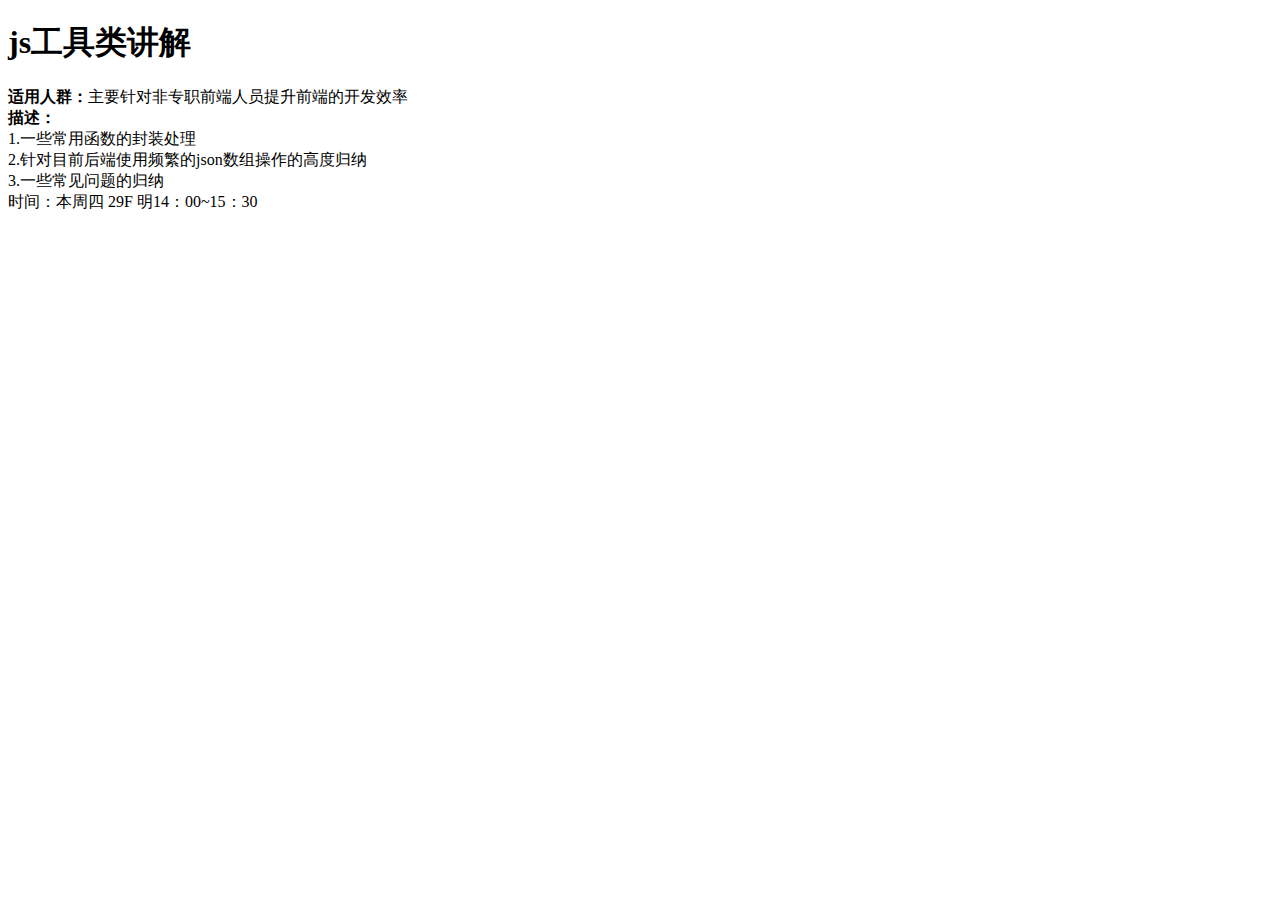
<file: index.html>
﻿<!DOCTYPE html>
<html xmlns="http://www.w3.org/1999/xhtml">

<head>
    <meta http-equiv="Content-Type" content="text/html; charset=utf-8" />
    <title>JSFunction Demo</title>
    <script src="./script/jquery.min.js"></script>
    <script src="./jsfunction.min.js"></script>
</head>

<body>
    <h1>js工具类讲解 </h1>
    <div>
        <b>适用人群：</b>主要针对非专职前端人员提升前端的开发效率</div>
    <div>
        <b>描述：</b>
        <br>1.一些常用函数的封装处理
        <br> 2.针对目前后端使用频繁的json数组操作的高度归纳
        <br> 3.一些常见问题的归纳
        <br> 时间：本周四 29F 明14：00~15：30</div>

    <script>
        var numbers = [1, 2, 3, 4, 5, 6, 7, 8, 9, 10];
        var people = ["wangbo", "rebert", "Johnson"];
        var json = {
            "code": 0,
            "data": [{
                "id": 1,
                "name": "wangbo",
                "age": 38,
                "time": 1510320600000
            }, {
                "id": 2,
                "name": "rebert",
                "age": 35,
                "time": 1510320600000
            }, {
                "id": 3,
                "name": "Johnson",
                "age": 40,
                "time": 1510320600000
            }]
        }
        var data = json.data;
    </script>
</body>

</html>
</file>
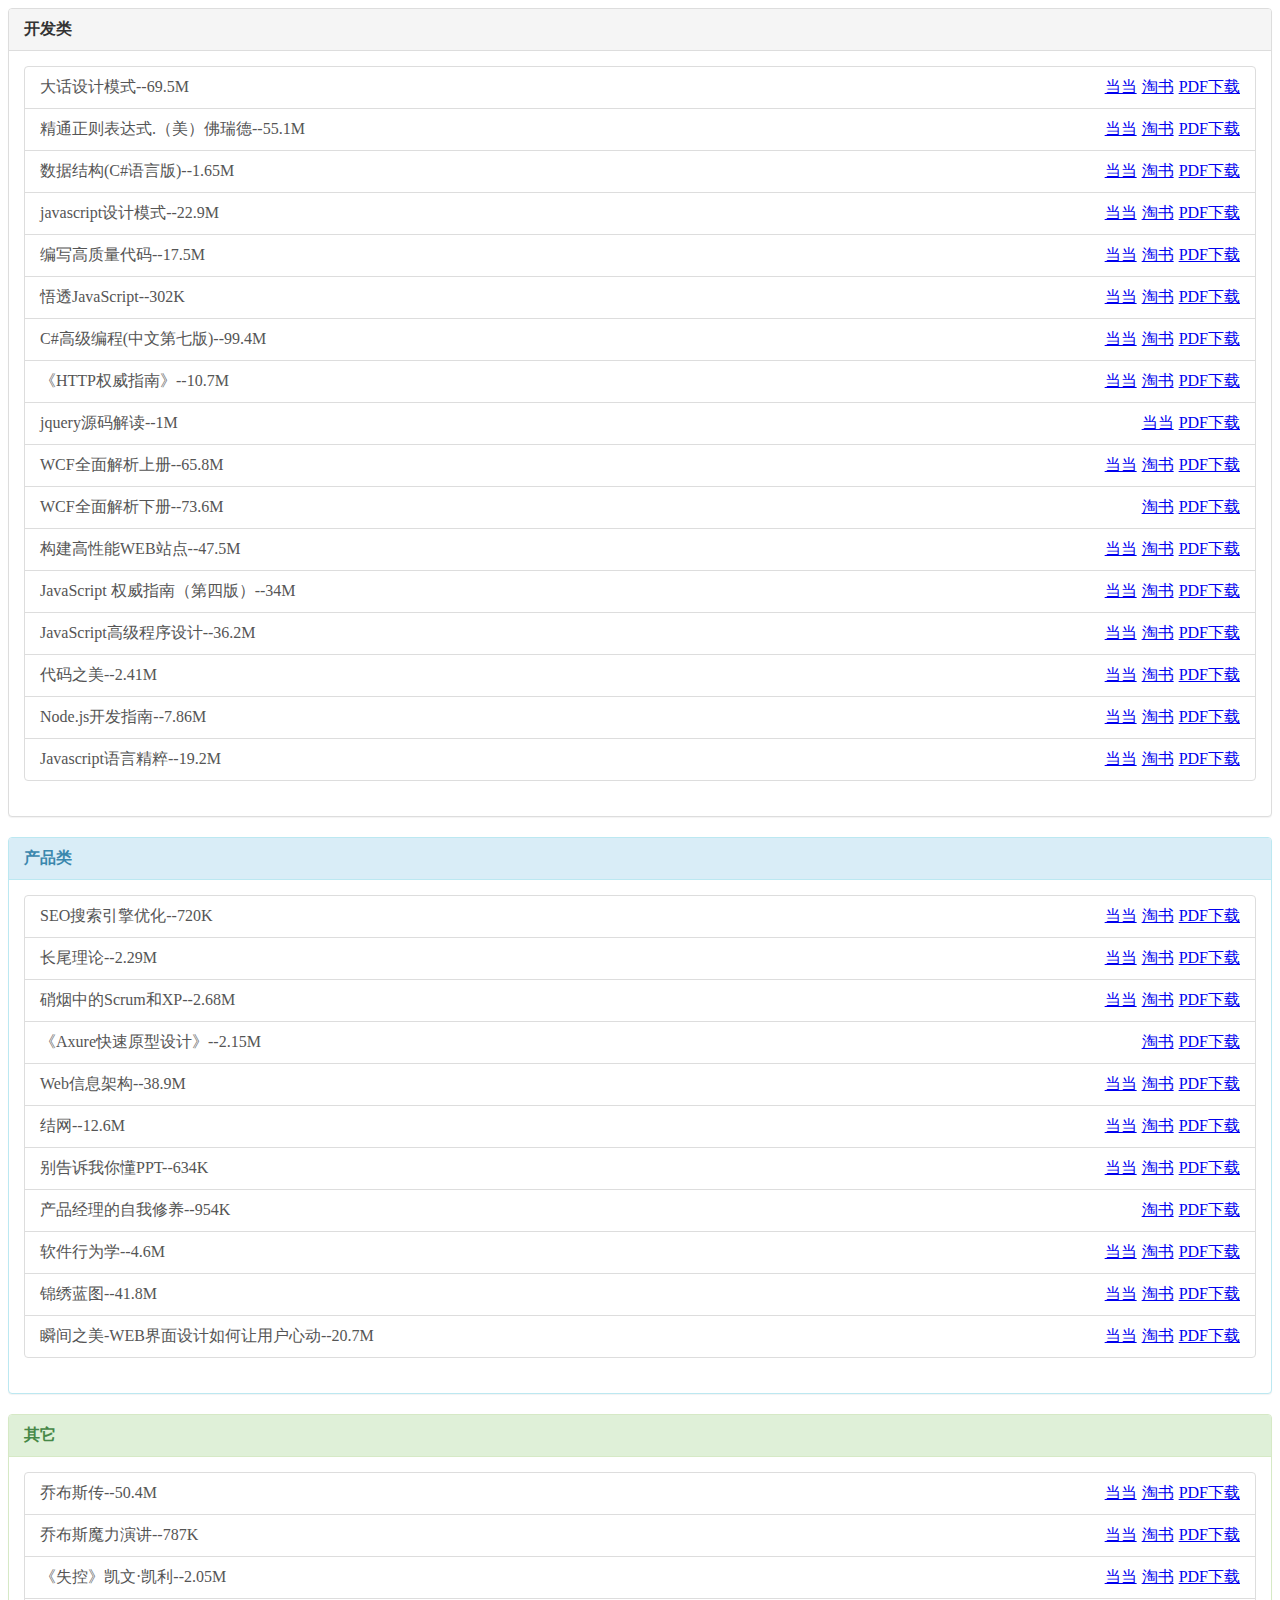
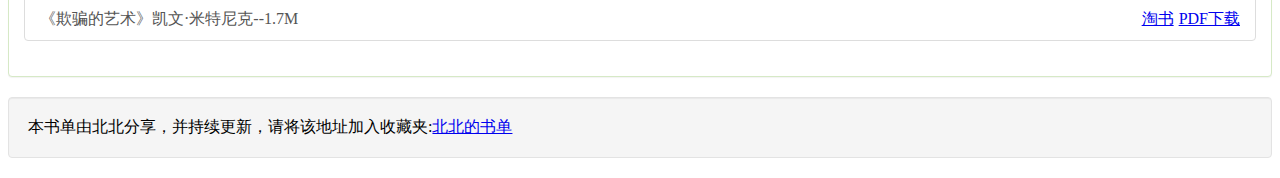
<file: booklist.html>
﻿<!DOCTYPE html PUBLIC "-//W3C//DTD XHTML 1.0 Transitional//EN" "http://www.w3.org/TR/xhtml1/DTD/xhtml1-transitional.dtd">
<html xmlns="http://www.w3.org/1999/xhtml">
<head>
    <meta http-equiv="Content-Type" content="text/html; charset=utf-8" />
    <title>书单</title>
    <style>
       .list-group{padding-left:0;margin-bottom:20px;}.list-group-item{position:relative;display:block;padding:10px 15px;margin-bottom:-1px;background-color:#ffffff;border:1px solid #dddddd;}.list-group-item:first-child{border-top-right-radius:4px;border-top-left-radius:4px;}.list-group-item:last-child{margin-bottom:0;border-bottom-right-radius:4px;border-bottom-left-radius:4px;}.list-group-item > .badge{float:right;}.list-group-item > .badge + .badge{margin-right:5px;}span.list-group-item,a.list-group-item{color:#555555;}span.list-group-item .list-group-item-heading,a.list-group-item .list-group-item-heading{color:#333333;}span.list-group-item:hover,span.list-group-item:focus,a.list-group-item:hover,a.list-group-item:focus{text-decoration:none;background-color:#f5f5f5;}.list-group-item.active,.list-group-item.active:hover,.list-group-item.active:focus{z-index:2;color:#ffffff;background-color:#428bca;border-color:#428bca;}.list-group-item.active .list-group-item-heading,.list-group-item.active:hover .list-group-item-heading,.list-group-item.active:focus .list-group-item-heading{color:inherit;}.list-group-item.active .list-group-item-text,.list-group-item.active:hover .list-group-item-text,.list-group-item.active:focus .list-group-item-text{color:#e1edf7;}.list-group-item-heading{margin-top:0;margin-bottom:5px;}.list-group-item-text{margin-bottom:0;line-height:1.3;}.panel{margin-bottom:20px;background-color:#ffffff;border:1px solid transparent;border-radius:4px;-webkit-box-shadow:0 1px 1px rgba(0,0,0,0.05);box-shadow:0 1px 1px rgba(0,0,0,0.05);}.panel-body{padding:15px;}.panel-body:before,.panel-body:after{display:table;content:" ";}.panel-body:after{clear:both;}.panel-body:before,.panel-body:after{display:table;content:" ";}.panel-body:after{clear:both;}.panel > .list-group{margin-bottom:0;}.panel > .list-group .list-group-item{border-width:1px 0;}.panel > .list-group .list-group-item:first-child{border-top-right-radius:0;border-top-left-radius:0;}.panel > .list-group .list-group-item:last-child{border-bottom:0;}.panel-heading + .list-group .list-group-item:first-child{border-top-width:0;}.panel > .table{margin-bottom:0;}.panel > .panel-body + .table{border-top:1px solid #dddddd;}.panel-heading{padding:10px 15px;border-bottom:1px solid transparent;border-top-right-radius:3px;border-top-left-radius:3px;}.panel-title{margin-top:0;margin-bottom:0;font-size:16px;}.panel-title > a{color:inherit;}.panel-footer{padding:10px 15px;background-color:#f5f5f5;border-top:1px solid #dddddd;border-bottom-right-radius:3px;border-bottom-left-radius:3px;}.panel-group .panel{margin-bottom:0;overflow:hidden;border-radius:4px;}.panel-group .panel + .panel{margin-top:5px;}.panel-group .panel-heading{border-bottom:0;}.panel-group .panel-heading + .panel-collapse .panel-body{border-top:1px solid #dddddd;}.panel-group .panel-footer{border-top:0;}.panel-group .panel-footer + .panel-collapse .panel-body{border-bottom:1px solid #dddddd;}.panel-default{border-color:#dddddd;}.panel-default > .panel-heading{color:#333333;background-color:#f5f5f5;border-color:#dddddd;}.panel-default > .panel-heading + .panel-collapse .panel-body{border-top-color:#dddddd;}.panel-default > .panel-footer + .panel-collapse .panel-body{border-bottom-color:#dddddd;}.panel-primary{border-color:#428bca;}.panel-primary > .panel-heading{color:#ffffff;background-color:#428bca;border-color:#428bca;}.panel-primary > .panel-heading + .panel-collapse .panel-body{border-top-color:#428bca;}.panel-primary > .panel-footer + .panel-collapse .panel-body{border-bottom-color:#428bca;}.panel-success{border-color:#d6e9c6;}.panel-success > .panel-heading{color:#468847;background-color:#dff0d8;border-color:#d6e9c6;}.panel-success > .panel-heading + .panel-collapse .panel-body{border-top-color:#d6e9c6;}.panel-success > .panel-footer + .panel-collapse .panel-body{border-bottom-color:#d6e9c6;}.panel-warning{border-color:#fbeed5;}.panel-warning > .panel-heading{color:#c09853;background-color:#fcf8e3;border-color:#fbeed5;}.panel-warning > .panel-heading + .panel-collapse .panel-body{border-top-color:#fbeed5;}.panel-warning > .panel-footer + .panel-collapse .panel-body{border-bottom-color:#fbeed5;}.panel-danger{border-color:#eed3d7;}.panel-danger > .panel-heading{color:#b94a48;background-color:#f2dede;border-color:#eed3d7;}.panel-danger > .panel-heading + .panel-collapse .panel-body{border-top-color:#eed3d7;}.panel-danger > .panel-footer + .panel-collapse .panel-body{border-bottom-color:#eed3d7;}.panel-info{border-color:#bce8f1;}.panel-info > .panel-heading{color:#3a87ad;background-color:#d9edf7;border-color:#bce8f1;}.panel-info > .panel-heading + .panel-collapse .panel-body{border-top-color:#bce8f1;}.panel-info > .panel-footer + .panel-collapse .panel-body{border-bottom-color:#bce8f1;}.well{min-height:20px;padding:19px;margin-bottom:20px;background-color:#f5f5f5;border:1px solid #e3e3e3;border-radius:4px;-webkit-box-shadow:inset 0 1px 1px rgba(0,0,0,0.05);box-shadow:inset 0 1px 1px rgba(0,0,0,0.05);}.well blockquote{border-color:#ddd;border-color:rgba(0,0,0,0.15);}.well-lg{padding:24px;border-radius:6px;}.well-sm{padding:9px;border-radius:3px;}
    </style>
</head>
<body>

    <div class="panel panel-default">
        <div class="panel-heading">
            <h3 class="panel-title">开发类</h3>
        </div>
        <div class="panel-body">
            <div class="list-group">
                <span class="list-group-item">大话设计模式--69.5M<a target="_blank" href="http://url.cn/QGbGSF" class="badge">PDF下载</a>
                    <a target="_blank" href="http://redirect.simba.taobao.com/rd?w=unionnojs&f=http%3A%2F%2Fre.taobao.com%2Feauction%3Fe%3DcuAci4M9O1TebLdhAWchHEthiXtNyeGHTbuPAry6zvGLltG5xFicOSZqewpHPyZzXpD6oHKRV%252BUwcITWS6EeDL9fIhpaeuE9dINHOTgMcciB3ujUJI0OeA%253D%253D%26ptype%3D100010&k=e2e107a2b72ca1b1&c=un&b=alimm_0&p=mm_41996866_5614231_21090259" class="badge">淘书</a>
                    <a target="_blank" class="badge" href="http://union.dangdang.com/transfer.php?sys_id=1&ad_type=10&from=P-321712&backurl=http%3A%2F%2Fproduct.dangdang.com%2Fproduct.aspx%3Fproduct_id%3D20079096">当当</a>
                </span>
                <span class="list-group-item">精通正则表达式.（美）佛瑞德--55.1M<a target="_blank" href="http://url.cn/QTjDCb" class="badge">PDF下载</a>
                    <a target="_blank" href="http://redirect.simba.taobao.com/rd?w=unionnojs&f=http%3A%2F%2Fre.taobao.com%2Feauction%3Fe%3DtL71P8vaazPebLdhAWchHMqgan5kpIMK8Ev3mcYS1DWLltG5xFicOSZqewpHPyZzXpD6oHKRV%252BUwcITWS6EeDL9fIhpaeuE9dINHOTgMcciB3ujUJI0OeA%253D%253D%26ptype%3D100010&k=e2e107a2b72ca1b1&c=un&b=alimm_0&p=mm_41996866_5614231_21090259" class="badge">淘书</a>
                    <a target="_blank" class="badge" href="http://union.dangdang.com/transfer.php?sys_id=1&ad_type=10&from=P-321712&backurl=http%3A%2F%2Fproduct.dangdang.com%2Fproduct.aspx%3Fproduct_id%3D22851836">当当</a>
                </span>
                <span class="list-group-item">数据结构(C#语言版)--1.65M<a target="_blank" href="http://url.cn/OCem8M" class="badge">PDF下载</a>
                    <a target="_blank" href="http://redirect.simba.taobao.com/rd?w=unionnojs&f=http%3A%2F%2Fre.taobao.com%2Feauction%3Fe%3DpIeIwORK55IjmraEDZVrLkMnmurRLPB0WIYUy9WxI16LltG5xFicOSZqewpHPyZzXpD6oHKRV%252BUwcITWS6EeDL9fIhpaeuE9dINHOTgMcciB3ujUJI0OeA%253D%253D%26ptype%3D100010&k=e2e107a2b72ca1b1&c=un&b=alimm_0&p=mm_41996866_5614231_21090259" class="badge">淘书</a>
                    <a target="_blank" class="badge" href="http://union.dangdang.com/transfer.php?sys_id=1&ad_type=10&from=P-321712&backurl=http%3A%2F%2Fproduct.dangdang.com%2Fproduct.aspx%3Fproduct_id%3D22853342">当当</a>
                </span>
                <span class="list-group-item">javascript设计模式--22.9M<a target="_blank" href="http://url.cn/NA0koc" class="badge">PDF下载</a>
                    <a target="_blank" href="http://redirect.simba.taobao.com/rd?w=unionnojs&f=http%3A%2F%2Fre.taobao.com%2Feauction%3Fe%3DvvBjTUoVRT%252FebLdhAWchHIJwJ7yJOMCaPKJZXwqcKKCLltG5xFicOSZqewpHPyZzXpD6oHKRV%252BUwcITWS6EeDL9fIhpaeuE9dINHOTgMcciB3ujUJI0OeA%253D%253D%26ptype%3D100010&k=e2e107a2b72ca1b1&c=un&b=alimm_0&p=mm_41996866_5614231_21090259" class="badge">淘书</a>
                    <a target="_blank" class="badge" href="http://union.dangdang.com/transfer.php?sys_id=1&ad_type=10&from=P-321712&backurl=http%3A%2F%2Fproduct.dangdang.com%2Fproduct.aspx%3Fproduct_id%3D1112790306">当当</a>
                </span>
                <span class="list-group-item">编写高质量代码--17.5M<a target="_blank" href="http://url.cn/MljVL3" class="badge">PDF下载</a>
                    <a target="_blank" href="http://redirect.simba.taobao.com/rd?w=unionnojs&f=http%3A%2F%2Fre.taobao.com%2Feauction%3Fe%3DmfRP5hrB9PnghojqVNxKsarO%252FuqEoPVtzXofVasUP7mLltG5xFicOSZqewpHPyZzXpD6oHKRV%252BUwcITWS6EeDL9fIhpaeuE9dINHOTgMcciB3ujUJI0OeA%253D%253D%26ptype%3D100010&k=e2e107a2b72ca1b1&c=un&b=alimm_0&p=mm_41996866_5614231_21090259" class="badge">淘书</a>
                    <a target="_blank" class="badge" href="http://union.dangdang.com/transfer.php?sys_id=1&ad_type=10&from=P-321712&backurl=http%3A%2F%2Fproduct.dangdang.com%2Fproduct.aspx%3Fproduct_id%3D20872391">当当</a>
                </span>
                <span class="list-group-item">悟透JavaScript--302K<a target="_blank" href="http://url.cn/PW02fg" class="badge">PDF下载</a>
                    <a target="_blank" href="http://redirect.simba.taobao.com/rd?w=unionnojs&f=http%3A%2F%2Fre.taobao.com%2Feauction%3Fe%3D9sJTldmXM40jmraEDZVrLgNmRualZhHgUSa8yPHXMLCLltG5xFicOSZqewpHPyZzXpD6oHKRV%252BUwcITWS6EeDL9fIhpaeuE9dINHOTgMcciB3ujUJI0OeA%253D%253D%26ptype%3D100010&k=e2e107a2b72ca1b1&c=un&b=alimm_0&p=mm_41996866_5614231_21090259" class="badge">淘书</a>
                    <a target="_blank" class="badge" href="http://union.dangdang.com/transfer.php?sys_id=1&ad_type=10&from=P-321712&backurl=http%3A%2F%2Fproduct.dangdang.com%2Fproduct.aspx%3Fproduct_id%3D20400492">当当</a>
                </span>
                <span class="list-group-item">C#高级编程(中文第七版)--99.4M<a target="_blank" href="http://url.cn/RISyTP" class="badge">PDF下载</a>
                    <a target="_blank" href="http://redirect.simba.taobao.com/rd?w=unionnojs&f=http%3A%2F%2Fre.taobao.com%2Feauction%3Fe%3DuaWpiWMbrVAjmraEDZVrLmGet7A%252F0oqRokW4bPA0wMWLltG5xFicOSZqewpHPyZzXpD6oHKRV%252BUwcITWS6EeDL9fIhpaeuE9dINHOTgMcciB3ujUJI0OeA%253D%253D%26ptype%3D100010&k=e2e107a2b72ca1b1&c=un&b=alimm_0&p=mm_41996866_5614231_21090259" class="badge">淘书</a>
                    <a target="_blank" class="badge" href="http://union.dangdang.com/transfer.php?sys_id=1&ad_type=10&from=P-321712&backurl=http%3A%2F%2Fproduct.dangdang.com%2Fproduct.aspx%3Fproduct_id%3D23344332">当当</a>
                </span>
                <span class="list-group-item">《HTTP权威指南》--10.7M <a target="_blank" href="http://url.cn/NUsT1t" class="badge">PDF下载</a>
                    <a target="_blank" href="http://redirect.simba.taobao.com/rd?w=unionnojs&f=http%3A%2F%2Fre.taobao.com%2Feauction%3Fe%3DXO994GSwz6YjmraEDZVrLpfU%252BFeeaIIr%252Fu2ibf7AQV2LltG5xFicOSZqewpHPyZzXpD6oHKRV%252BUwcITWS6EeDL9fIhpaeuE9dINHOTgMcciB3ujUJI0OeA%253D%253D%26ptype%3D100010&k=e2e107a2b72ca1b1&c=un&b=alimm_0&p=mm_41996866_5614231_21090259" class="badge">淘书</a>
                    <a target="_blank" class="badge" href="http://union.dangdang.com/transfer.php?sys_id=1&ad_type=10&from=P-321712&backurl=http%3A%2F%2Fproduct.dangdang.com%2Fproduct.aspx%3Fproduct_id%3D22840157">当当</a>
                </span>
                <span class="list-group-item">jquery源码解读--1M<a target="_blank" href="http://url.cn/PrnluO" class="badge">PDF下载</a>
                    <a target="_blank" class="badge" href="http://union.dangdang.com/transfer.php?sys_id=1&ad_type=10&from=P-321712&backurl=http%3A%2F%2Fproduct.dangdang.com%2Fproduct.aspx%3Fproduct_id%3D23414526">当当</a>
                </span>
                <span class="list-group-item">WCF全面解析上册--65.8M<a target="_blank" href="http://url.cn/RAw6I6" class="badge">PDF下载</a>
                    <a target="_blank" href="http://redirect.simba.taobao.com/rd?w=unionnojs&f=http%3A%2F%2Fre.taobao.com%2Feauction%3Fe%3DPpCpWGvq93bghojqVNxKsQE4OugtgJg%252Bn1Y2qSkaZVCLltG5xFicOSZqewpHPyZzXpD6oHKRV%252BUwcITWS6EeDL9fIhpaeuE9dINHOTgMcciB3ujUJI0OeA%253D%253D%26ptype%3D100010&k=e2e107a2b72ca1b1&c=un&b=alimm_0&p=mm_41996866_5614231_21090259" class="badge">淘书</a>
                    <a target="_blank" class="badge" href="http://union.dangdang.com/transfer.php?sys_id=1&ad_type=10&from=P-321712&backurl=http%3A%2F%2Fproduct.dangdang.com%2Fproduct.aspx%3Fproduct_id%3D22741309">当当</a>
                </span>
                <span class="list-group-item">WCF全面解析下册--73.6M<a target="_blank" href="http://url.cn/RUTR2P" class="badge">PDF下载</a><a target="_blank" href="#" class="badge">淘书</a></span>
                <span class="list-group-item">构建高性能WEB站点--47.5M<a target="_blank" href="http://url.cn/NtRpO1" class="badge">PDF下载</a>
                    <a target="_blank" href="http://redirect.simba.taobao.com/rd?w=unionnojs&f=http%3A%2F%2Fre.taobao.com%2Feauction%3Fe%3D%252FTuQb%252BIm%252BbjghojqVNxKsWh1%252FXVgnU%252BsENbBVuy6U6CLltG5xFicOSZqewpHPyZzXpD6oHKRV%252BUwcITWS6EeDL9fIhpaeuE9dINHOTgMcciB3ujUJI0OeA%253D%253D%26ptype%3D100010&k=e2e107a2b72ca1b1&c=un&b=alimm_0&p=mm_41996866_5614231_21090259" class="badge">淘书</a>
                    <a target="_blank" class="badge" href="http://union.dangdang.com/transfer.php?sys_id=1&ad_type=10&from=P-321712&backurl=http%3A%2F%2Fproduct.dangdang.com%2Fproduct.aspx%3Fproduct_id%3D22805528">当当</a>
                </span>
                <span class="list-group-item">JavaScript 权威指南（第四版）--34M<a target="_blank" href="http://url.cn/OyOKWz" class="badge">PDF下载</a>
                    <a target="_blank" href="http://redirect.simba.taobao.com/rd?w=unionnojs&f=http%3A%2F%2Fre.taobao.com%2Feauction%3Fe%3D%252Btgk%252FCYSQJzebLdhAWchHHi6sCSXwSKSOHn0s68if2OLltG5xFicOSZqewpHPyZzXpD6oHKRV%252BUwcITWS6EeDL9fIhpaeuE9dINHOTgMcciB3ujUJI0OeA%253D%253D%26ptype%3D100010&k=e2e107a2b72ca1b1&c=un&b=alimm_0&p=mm_41996866_5614231_21090259" class="badge">淘书</a>
                    <a target="_blank" class="badge" href="http://union.dangdang.com/transfer.php?sys_id=1&ad_type=10&from=P-321712&backurl=http%3A%2F%2Fproduct.dangdang.com%2Fproduct.aspx%3Fproduct_id%3D22722790">当当</a>
                </span>
                <span class="list-group-item">JavaScript高级程序设计--36.2M<a target="_blank" href="http://url.cn/P1ySaT" class="badge">PDF下载</a>
                    <a target="_blank" href="http://redirect.simba.taobao.com/rd?w=unionnojs&f=http%3A%2F%2Fre.taobao.com%2Feauction%3Fe%3D4UwFLSex987ghojqVNxKsVjXbi5RAAFHHnLSp9l07xyLltG5xFicOSZqewpHPyZzXpD6oHKRV%252BUwcITWS6EeDL9fIhpaeuE9dINHOTgMcciB3ujUJI0OeA%253D%253D%26ptype%3D100010&k=e2e107a2b72ca1b1&c=un&b=alimm_0&p=mm_41996866_5614231_21090259" class="badge">淘书</a>
                    <a target="_blank" class="badge" href="http://union.dangdang.com/transfer.php?sys_id=1&ad_type=10&from=P-321712&backurl=http%3A%2F%2Fproduct.dangdang.com%2Fproduct.aspx%3Fproduct_id%3D22628333">当当</a>
                </span>
                <span class="list-group-item">代码之美--2.41M<a target="_blank" href="http://url.cn/MIRHK5" class="badge">PDF下载</a>
                    <a target="_blank" href="http://redirect.simba.taobao.com/rd?w=unionnojs&f=http%3A%2F%2Fre.taobao.com%2Feauction%3Fe%3Dh1TYoI3vXaDghojqVNxKsR6Nxg%252B86W%252B2m7kUtxZzUh2LltG5xFicOSZqewpHPyZzXpD6oHKRV%252BUwcITWS6EeDL9fIhpaeuE9dINHOTgMcciB3ujUJI0OeA%253D%253D%26ptype%3D100010&k=e2e107a2b72ca1b1&c=un&b=alimm_0&p=mm_41996866_5614231_21090259" class="badge">淘书</a>
                    <a target="_blank" class="badge" href="http://union.dangdang.com/transfer.php?sys_id=1&ad_type=10&from=P-321712&backurl=http%3A%2F%2Fproduct.dangdang.com%2Fproduct.aspx%3Fproduct_id%3D20357133">当当</a>
                </span>
                <span class="list-group-item">Node.js开发指南--7.86M<a target="_blank" href="http://url.cn/NpeoAX" class="badge">PDF下载</a>
                    <a target="_blank" href="http://redirect.simba.taobao.com/rd?w=unionnojs&f=http%3A%2F%2Fre.taobao.com%2Feauction%3Fe%3Dy35A45FWvhsjmraEDZVrLm9OLgZTNWUgFu3EMYlpHq%252BLltG5xFicOSZqewpHPyZzXpD6oHKRV%252BUwcITWS6EeDL9fIhpaeuE9dINHOTgMcciB3ujUJI0OeA%253D%253D%26ptype%3D100010&k=e2e107a2b72ca1b1&c=un&b=alimm_0&p=mm_41996866_5614231_21090259" class="badge">淘书</a>
                    <a target="_blank" class="badge" href="http://union.dangdang.com/transfer.php?sys_id=1&ad_type=10&from=P-321712&backurl=http%3A%2F%2Fproduct.dangdang.com%2Fproduct.aspx%3Fproduct_id%3D22795247">当当</a>
                </span>
                <span class="list-group-item">Javascript语言精粹--19.2M<a target="_blank" href="http://url.cn/PaciPg" class="badge">PDF下载</a>
                    <a target="_blank" href="http://redirect.simba.taobao.com/rd?w=unionnojs&f=http%3A%2F%2Fre.taobao.com%2Feauction%3Fe%3DslB3jxnlBIgjmraEDZVrLsai0auNXja5G5%252BIHpEBkUmLltG5xFicOSZqewpHPyZzXpD6oHKRV%252BUwcITWS6EeDC5kYei%252FmnBlCMaDJMLL2X2B3ujUJI0OeA%253D%253D%26ptype%3D100010&k=e2e107a2b72ca1b1&c=un&b=alimm_0&p=mm_41996866_5614231_17896655" class="badge">淘书</a>
                    <a target="_blank" class="badge" href="http://union.dangdang.com/transfer.php?sys_id=1&ad_type=10&from=P-321712&backurl=http%3A%2F%2Fproduct.dangdang.com%2Fproduct.aspx%3Fproduct_id%3D1241804005">当当</a>
                </span>
            </div>
        </div>
    </div>
    <div class="panel panel-info">
        <div class="panel-heading">
            <h3 class="panel-title">产品类</h3>
        </div>
        <div class="panel-body">
            <div class="list-group">
                <span class="list-group-item">SEO搜索引擎优化--720K<a target="_blank" href="http://url.cn/OL7yAp" class="badge">PDF下载</a>
                    <a target="_blank" href="http://redirect.simba.taobao.com/rd?w=unionnojs&f=http%3A%2F%2Fre.taobao.com%2Feauction%3Fe%3DAzizXeUYckDghojqVNxKsackZ2xglP1Igp1Jf7hv%252FcmLltG5xFicOSZqewpHPyZzXpD6oHKRV%252BUwcITWS6EeDL9fIhpaeuE9dINHOTgMcciB3ujUJI0OeA%253D%253D%26ptype%3D100010&k=e2e107a2b72ca1b1&c=un&b=alimm_0&p=mm_41996866_5614231_21090259" class="badge">淘书</a>
                    <a target="_blank" class="badge" href="http://union.dangdang.com/transfer.php?sys_id=1&ad_type=10&from=P-321712&backurl=http%3A%2F%2Fproduct.dangdang.com%2Fproduct.aspx%3Fproduct_id%3D20687006">当当</a>
                </span>
                <span class="list-group-item">长尾理论--2.29M<a target="_blank" href="http://url.cn/QEUltY" class="badge">PDF下载</a>
                    <a target="_blank" href="http://redirect.simba.taobao.com/rd?w=unionnojs&f=http%3A%2F%2Fre.taobao.com%2Feauction%3Fe%3DlXwVu1CNfn%252FebLdhAWchHNarjH2xYR0eHXoLCLLzzT6LltG5xFicOSZqewpHPyZzXpD6oHKRV%252BUwcITWS6EeDL9fIhpaeuE9dINHOTgMcciB3ujUJI0OeA%253D%253D%26ptype%3D100010&k=e2e107a2b72ca1b1&c=un&b=alimm_0&p=mm_41996866_5614231_21090259" class="badge">淘书</a>
                    <a target="_blank" class="badge" href="http://union.dangdang.com/transfer.php?sys_id=1&ad_type=10&from=P-321712&backurl=http%3A%2F%2Fproduct.dangdang.com%2Fproduct.aspx%3Fproduct_id%3D22869327">当当</a>
                </span>
                <span class="list-group-item">硝烟中的Scrum和XP--2.68M<a target="_blank" href="http://url.cn/LNF0hg" class="badge">PDF下载</a>
                    <a target="_blank" href="http://redirect.simba.taobao.com/rd?w=unionnojs&f=http%3A%2F%2Fre.taobao.com%2Feauction%3Fe%3D0V5DRNBIoYbghojqVNxKsWneED9Hyjmjl8AO335FWOeLltG5xFicOSZqewpHPyZzXpD6oHKRV%252BUwcITWS6EeDL9fIhpaeuE9dINHOTgMcciB3ujUJI0OeA%253D%253D%26ptype%3D100010&k=e2e107a2b72ca1b1&c=un&b=alimm_0&p=mm_41996866_5614231_21090259" class="badge">淘书</a>
                    <a target="_blank" class="badge" href="http://union.dangdang.com/transfer.php?sys_id=1&ad_type=10&from=P-321712&backurl=http%3A%2F%2Fproduct.dangdang.com%2Fproduct.aspx%3Fproduct_id%3D21015612">当当</a>
                </span>
                <span class="list-group-item">《Axure快速原型设计》--2.15M<a target="_blank" href="http://url.cn/QAEebi" class="badge">PDF下载</a><a target="_blank" href="#" class="badge">淘书</a></span>
                <span class="list-group-item">Web信息架构--38.9M<a target="_blank" href="http://url.cn/M9wfbw" class="badge">PDF下载</a>
                    <a target="_blank" href="http://redirect.simba.taobao.com/rd?w=unionnojs&f=http%3A%2F%2Fre.taobao.com%2Feauction%3Fe%3D1H3xnkg53YkjmraEDZVrLi4gbx7cjBnVfiZgD4KXE7aLltG5xFicOSZqewpHPyZzXpD6oHKRV%252BUwcITWS6EeDL9fIhpaeuE9dINHOTgMcciB3ujUJI0OeA%253D%253D%26ptype%3D100010&k=e2e107a2b72ca1b1&c=un&b=alimm_0&p=mm_41996866_5614231_21090259" class="badge">淘书</a>
                    <a target="_blank" class="badge" href="http://union.dangdang.com/transfer.php?sys_id=1&ad_type=10&from=P-321712&backurl=http%3A%2F%2Fproduct.dangdang.com%2Fproduct.aspx%3Fproduct_id%3D23363996">当当</a>
                </span>
                <span class="list-group-item">结网--12.6M<a target="_blank" href="http://url.cn/RyM5x8" class="badge">PDF下载</a>
                    <a target="_blank" href="http://redirect.simba.taobao.com/rd?w=unionnojs&f=http%3A%2F%2Fre.taobao.com%2Feauction%3Fe%3DCt0ZszOjR8jebLdhAWchHDaJc93NfEQTnnDOe2U0TNmLltG5xFicOSZqewpHPyZzXpD6oHKRV%252BUwcITWS6EeDL9fIhpaeuE9dINHOTgMcciB3ujUJI0OeA%253D%253D%26ptype%3D100010&k=e2e107a2b72ca1b1&c=un&b=alimm_0&p=mm_41996866_5614231_21090259" class="badge">淘书</a>
                    <a target="_blank" class="badge" href="http://union.dangdang.com/transfer.php?sys_id=1&ad_type=10&from=P-321712&backurl=http%3A%2F%2Fproduct.dangdang.com%2Fproduct.aspx%3Fproduct_id%3D23239727">当当</a>
                </span>
                <span class="list-group-item">别告诉我你懂PPT--634K<a target="_blank" href="http://url.cn/RFGm4i" class="badge">PDF下载</a>
                    <a target="_blank" href="http://redirect.simba.taobao.com/rd?w=unionnojs&f=http%3A%2F%2Fre.taobao.com%2Feauction%3Fe%3Dz6EjaqDPtrAqro%252BR3tKKqH7SE7q3GY%252FT8nBOXRi6ylDlL1tPWpvWRNSY3YY37eLzJZZNzTAWznBOQ1n0eelmtI33DxcaQ24QzAuzv8cDE5bLeDEbMH2uIQ%253D%253D%26ptype%3D100010&k=e2e107a2b72ca1b1&c=un&b=alimm_0&p=mm_41996866_5614231_21090259" class="badge">淘书</a>
                    <a target="_blank" class="badge" href="http://union.dangdang.com/transfer.php?sys_id=1&ad_type=10&from=P-321712&backurl=http%3A%2F%2Fproduct.dangdang.com%2Fproduct.aspx%3Fproduct_id%3D21118113">当当</a>
                </span>
                <span class="list-group-item">产品经理的自我修养--954K<a target="_blank" href="http://url.cn/IsFLKq" class="badge">PDF下载</a><a target="_blank" href="#" class="badge">淘书</a></span>
                <span class="list-group-item">软件行为学--4.6M<a target="_blank" href="http://url.cn/QLUgcb" class="badge">PDF下载</a>
                    <a target="_blank" href="http://redirect.simba.taobao.com/rd?w=unionnojs&f=http%3A%2F%2Fre.taobao.com%2Feauction%3Fe%3DSu0HFjkqFSwjmraEDZVrLsRGeAQu8Uy1Fu3EMYlpHq%252BLltG5xFicOSZqewpHPyZzXpD6oHKRV%252BUwcITWS6EeDL9fIhpaeuE9dINHOTgMcciB3ujUJI0OeA%253D%253D%26ptype%3D100010&k=e2e107a2b72ca1b1&c=un&b=alimm_0&p=mm_41996866_5614231_21090259" class="badge">淘书</a>
                    <a target="_blank" class="badge" href="http://union.dangdang.com/transfer.php?sys_id=1&ad_type=10&from=P-321712&backurl=http%3A%2F%2Fproduct.dangdang.com%2Fproduct.aspx%3Fproduct_id%3D8931483">当当</a>
                </span>
                <span class="list-group-item">锦绣蓝图--41.8M<a target="_blank" href="http://url.cn/J3BIB6" class="badge">PDF下载</a>
                    <a target="_blank" href="http://redirect.simba.taobao.com/rd?w=unionnojs&f=http%3A%2F%2Fre.taobao.com%2Feauction%3Fe%3DPhUhPRAis1wjmraEDZVrLlNDzYYG5zhEoDkB4aIdoR2LltG5xFicOSZqewpHPyZzXpD6oHKRV%252BUwcITWS6EeDL9fIhpaeuE9dINHOTgMcciB3ujUJI0OeA%253D%253D%26ptype%3D100010&k=e2e107a2b72ca1b1&c=un&b=alimm_0&p=mm_41996866_5614231_21090259" class="badge">淘书</a>
                    <a target="_blank" class="badge" href="http://union.dangdang.com/transfer.php?sys_id=1&ad_type=10&from=P-321712&backurl=http%3A%2F%2Fproduct.dangdang.com%2Fproduct.aspx%3Fproduct_id%3D20724688">当当</a>
                </span>
                <span class="list-group-item">瞬间之美-WEB界面设计如何让用户心动--20.7M<a target="_blank" href="http://url.cn/OaBqG5" class="badge">PDF下载</a>
                    <a target="_blank" href="http://redirect.simba.taobao.com/rd?w=unionnojs&f=http%3A%2F%2Fre.taobao.com%2Feauction%3Fe%3DlpIfLZ300DojmraEDZVrLjvnErfSWDrnlOZm1Pzk2XiLltG5xFicOSZqewpHPyZzXpD6oHKRV%252BUwcITWS6EeDL9fIhpaeuE9dINHOTgMcciB3ujUJI0OeA%253D%253D%26ptype%3D100010&k=e2e107a2b72ca1b1&c=un&b=alimm_0&p=mm_41996866_5614231_21090259" class="badge">淘书</a>
                    <a target="_blank" class="badge" href="http://union.dangdang.com/transfer.php?sys_id=1&ad_type=10&from=P-321712&backurl=http%3A%2F%2Fproduct.dangdang.com%2Fproduct.aspx%3Fproduct_id%3D20642344">当当</a>
                </span>
            </div>
        </div>
    </div>
    <div class="panel panel-success">
        <div class="panel-heading">
            <h3 class="panel-title">其它</h3>
        </div>
        <div class="panel-body">
            <div class="list-group">
                <span class="list-group-item">乔布斯传--50.4M<a target="_blank" href="http://url.cn/KP81bY" class="badge">PDF下载</a>
                    <a target="_blank" href="http://redirect.simba.taobao.com/rd?w=unionnojs&f=http%3A%2F%2Fre.taobao.com%2Feauction%3Fe%3DwfAcVWyfpAojmraEDZVrLnXUU2LaxHR0nnDOe2U0TNmLltG5xFicOSZqewpHPyZzXpD6oHKRV%252BUwcITWS6EeDL9fIhpaeuE9dINHOTgMcciB3ujUJI0OeA%253D%253D%26ptype%3D100010&k=e2e107a2b72ca1b1&c=un&b=alimm_0&p=mm_41996866_5614231_21090259" class="badge">淘书</a>
                    <a target="_blank" class="badge" href="http://union.dangdang.com/transfer.php?sys_id=1&ad_type=10&from=P-321712&backurl=http%3A%2F%2Fproduct.dangdang.com%2Fproduct.aspx%3Fproduct_id%3D22533235">当当</a>
                </span>
                <span class="list-group-item">乔布斯魔力演讲--787K<a target="_blank" href="http://url.cn/Nrcxe1" class="badge">PDF下载</a>
                    <a target="_blank" href="http://redirect.simba.taobao.com/rd?w=unionnojs&f=http%3A%2F%2Fre.taobao.com%2Feauction%3Fe%3D%252Bf9FCMKf2wjghojqVNxKsZOdfVDc64x6l8AO335FWOeLltG5xFicOSZqewpHPyZzXpD6oHKRV%252BUwcITWS6EeDL9fIhpaeuE9dINHOTgMcciB3ujUJI0OeA%253D%253D%26ptype%3D100010&k=e2e107a2b72ca1b1&c=un&b=alimm_0&p=mm_41996866_5614231_21090259" class="badge">淘书</a>
                    <a target="_blank" class="badge" href="http://union.dangdang.com/transfer.php?sys_id=1&ad_type=10&from=P-321712&backurl=http%3A%2F%2Fproduct.dangdang.com%2Fproduct.aspx%3Fproduct_id%3D22518961">当当</a>
                </span>
                <span class="list-group-item">《失控》凯文·凯利--2.05M<a target="_blank" href="http://url.cn/QRdNZ8" class="badge">PDF下载</a>
                    <a target="_blank" href="http://redirect.simba.taobao.com/rd?w=unionnojs&f=http%3A%2F%2Fre.taobao.com%2Feauction%3Fe%3Dw%252FIUv8nWiQ4jmraEDZVrLnPs%252BFLmk8S8OHn0s68if2OLltG5xFicOSZqewpHPyZzXpD6oHKRV%252BUwcITWS6EeDL9fIhpaeuE9dINHOTgMcciB3ujUJI0OeA%253D%253D%26ptype%3D100010&k=e2e107a2b72ca1b1&c=un&b=alimm_0&p=mm_41996866_5614231_21090259" class="badge">淘书</a>
                    <a target="_blank" class="badge" href="http://union.dangdang.com/transfer.php?sys_id=1&ad_type=10&from=P-321712&backurl=http%3A%2F%2Fproduct.dangdang.com%2Fproduct.aspx%3Fproduct_id%3D20987438">当当</a>
                </span>
                <span class="list-group-item">《欺骗的艺术》凯文·米特尼克--1.7M<a target="_blank" href="http://url.cn/O21tBT" class="badge">PDF下载</a>
                    <a target="_blank" href="http://redirect.simba.taobao.com/rd?w=unionnojs&f=http%3A%2F%2Fre.taobao.com%2Feauction%3Fe%3DrlDVcwj21c7ghojqVNxKsWscy2CdpoAg5O1HRCRsNECLltG5xFicOSZqewpHPyZzXpD6oHKRV%252BUwcITWS6EeDL9fIhpaeuE9dINHOTgMcciB3ujUJI0OeA%253D%253D%26ptype%3D100010&k=e2e107a2b72ca1b1&c=un&b=alimm_0&p=mm_41996866_5614231_21090259" class="badge">淘书</a>
                </span>
            </div>
        </div>
    </div>
    <div class="well">
        本书单由北北分享，并持续更新，请将该地址加入收藏夹:<a target="_blank" href="http://www.itbbb.com/index.php/itbook/#html">北北的书单</a>
    </div>
    <div style="display: none;">
        <iframe src="http://www.itbbb.com/index.php/itbook/#tongji_cnzz" width="0" height="0"></iframe>
    </div>
</body>
</html>
</file>
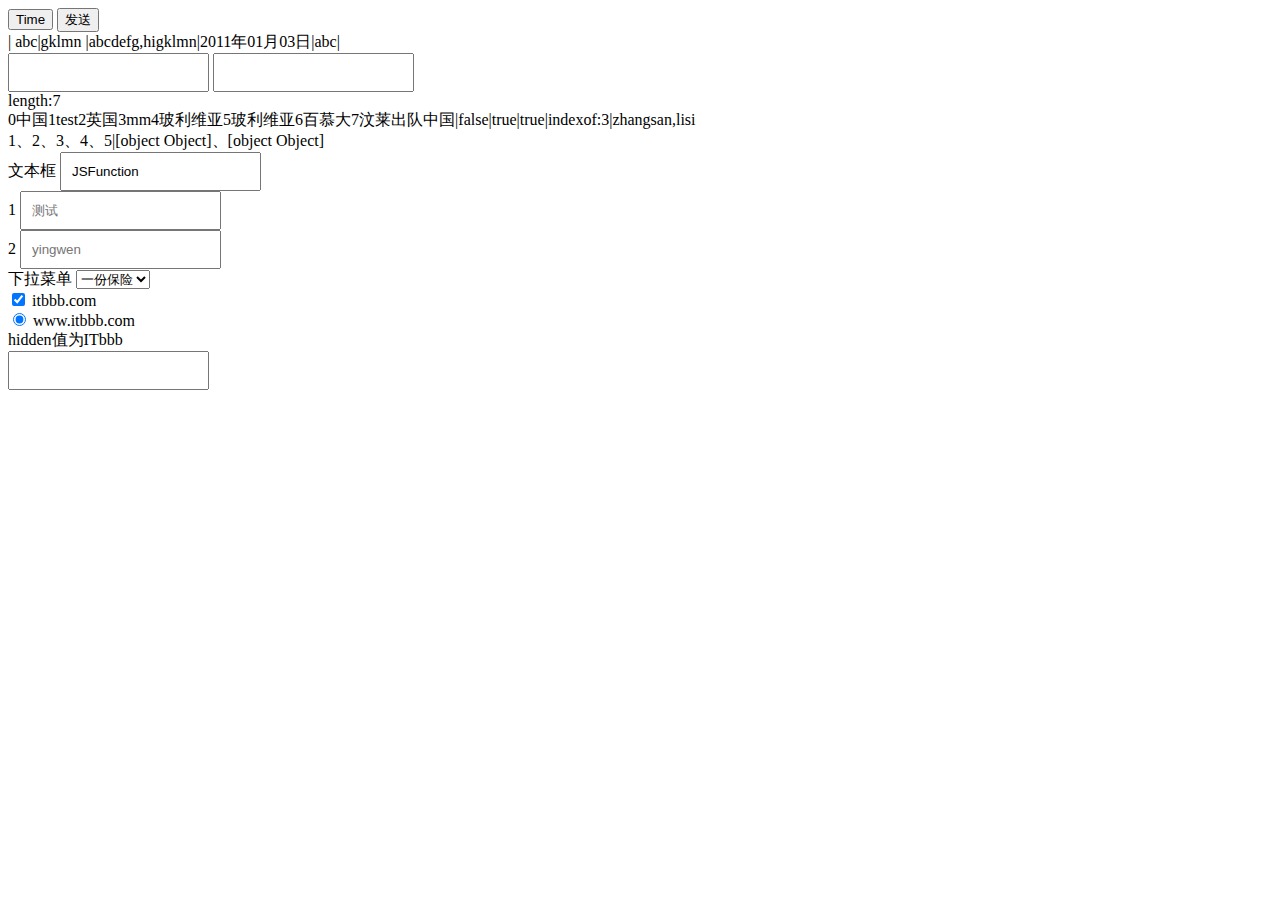
<file: demo.html>
﻿<!DOCTYPE html>
<html xmlns="http://www.w3.org/1999/xhtml">
<head>
    <meta http-equiv="Content-Type" content="text/html; charset=utf-8" />
    <title>JSFunction Demo</title>
    <style>
        .jsf_placeholder {
            color: #ccc;
            font-size: 14px;
        }

        input {
            padding: 10px;
        }
    </style>
    <!--<script src="http://code.jquery.com/jquery-1.4.4.min.js"></script>-->
    <script src="script/jquery.min.js"></script>
    <script src="jsfunction.js"></script>
    <!--<script src="jsfunction.min.js"></script>-->
</head>
<body>
    <div id="llq"></div>
    <div id="date"></div>
    <button id="getTime">Time</button>
    <button id="daojishi">发送</button>
    <div id="string"></div>
    <input type="text" id="HTMLEncode" />
    <input type="text" id="HTMLDecode" />
    <div id="array"></div>
    <div id="arrayLinq"></div>

    <form role="form" id="myform">
        <div class="form-group">
            <label>文本框</label>
            <input class="form-control" type="text" name="name" value="JSFunction" />
        </div>
        <div class="form-group">
            <label>1</label>
            <input class="form-control" type="text" name="name" value="" placeholder="测试" />
        </div>
        <div class="form-group">
            <label>2</label>
            <input class="form-control" type="text" name="name" value="" placeholder="yingwen" />
        </div>
        <div class="form-group">
            <label>下拉菜单</label>
            <select name="count" class="form-control">
                <option value="0">不要保险</option>
                <option value="1" selected="selected">一份保险</option>
                <option value="2">两份保险</option>
            </select>
        </div>
        <div class="checkbox">
            <label>
                <input type="checkbox" name="domain" value="itbbb.com" checked="checked" />
                itbbb.com
            </label>
        </div>
        <div class="radio">
            <label>
                <input type="radio" name="site" value="www.itbbb.com" checked="checked" />
                www.itbbb.com
            </label>
        </div>
        <div class="form-group">
            <label>hidden值为ITbbb</label>
            <input type="hidden" name="othername" value="ITbbb" class="form-control">
        </div>
    </form>
    <div id="test"></div>
    <input id="regexp" type="text" /><span id="regextip"></span>
    <script>
        $(function () {
            $("input").placeholder({ "font-size": "18px", "color": "#000" });

            //$.valid.constructor();

            $("#regexp").keyup(function () {
                $("#regextip").html($.regExp.required.test(this.value));
                //var v = $.valid.test("required", this.value);
                //if (!v.v)
                //    $("#regextip").html(v.tip);
                //else
                //    $("#regextip").html("");
            });
            //alert($.JSFunction.version);
            //alert(JSF.author);
            //document.domain = "itbbb.com";
            JSF.cookie.set("baby", 1, 1);
            //alert($.cookie);
            $.cookie.set("itbbb", "www.itbbb.com");
            $.cookie.set("itbbb.com", "itbbb.com", "1", "day");
            $.cookie.set("itbbb", 1, 1, "", "itbbb.com");
            var t = $.cookie.get("test");
            //setTimeout(function () {
            //    $.cookie.remove("test");
            //}, 5000);


            $("#llq").html("ie:" + $.browser.msie + "(ie6:" + $.browser.ie6 + ")|firefox:" + $.browser.firefox
                + "|webkit:" + $.browser.webkit + "|opera:" + $.browser.opera + "|mobile:"
                + $.browser.mobile + "|version:" + $.browser.version + "|<br>" + navigator.userAgent);

            $("#getTime").click(function () {
                var time = $.date("2012-1-1").addMinutes(10).addHours(1).addYears(-11).addSeconds(10).format("yyyy-MM-dd hh:mm:ss");
                $("#date").html(time);
            });
            $("#date").html(
            $.date("2004-1-1").isLeapYear().toString() +
            $.date("1901-1-1").isLeapYear().toString() +
            $.date("2000-1-1").isLeapYear().toString() +
            $.date("1900-1-1").isLeapYear().toString() +
            $.date().getWeek() +
            $.date().getWeek("Short") +
            $.date("2001/1/4").getAge() +
            "|" + $.diffDate($.date(), $.date("2013-1-1")) +
            "|" + $.diffDate("2013-1-2", "2013-2-2"));
        });
        var str = "  abcdefg,higklmn  ";
        $("#string").html("|" + str.left(5) +
            "|" + str.right(7) +
            "|" + str.trim() +
            "|" + "2011-1-3".toDate("yyyy年MM月dd日") +
            "|" + str.replaceAll(" ", "_").left(5).right(3) +
            "|" + "");

        //$("#HTMLEncode").val("&<>".htmlEncode());
        //$("#HTMLDecode").val("&amp;&lt;&gt;".htmlDecode());

        var arr = [{ Code: "CN", Name: "中国", NameEn: "China", FullPin: "Zhongguo", ShortPin: "ZG" },
            { Code: "GB", Name: "英国", NameEn: "United Kingdom", FullPin: "Yingguo", ShortPin: "YG" }];

        var item = { Code: "BO", Name: "玻利维亚", NameEn: "Bolivia", FullPin: "Boliweiya", ShortPin: "BLWY" };
        //arr.add(item);

        var range = [{ Code: "BM", Name: "百慕大", NameEn: "Bermuda", FullPin: "Baimuda", ShortPin: "BMD" },
            { Code: "BN", Name: "汶莱", NameEn: "Brunei", FullPin: "Wenlai", ShortPin: "WL" }];

        arr.add(item).add(item).addRange(range).insert(1, { Name: "test" });
        //arr.addRange(range);
        var html = '';

        //var newarr = arr.clone();
        //newarr[0].Name = "baby";

        arr.insert(3, { Name: "mm" });

        //arr.remove(item);
        //arr.removeAt(1);
        //arr = arr.distinct();

        arr.forEach(function (item, i, self) {
            html += i + item.Name;
        });

        var newarr = arr.where(
            //function (item) {
            //return item.Name == "中国" || item.Name == "英国";
            //}
        ).skip(3).take(3);
        newarr = newarr.orderBy(function (item) { return item.Code; });

        html += "出队" + arr.dequeue().Name;

        //arr.clear();
        //item.Name = "1";
        var a = [].add("zhangsan").add("lisi");

        $("#array").html("length:" + arr.length +
            "<br>" + html +
            "|" + arr.isEmpty() +
            "|" + arr.contains(item) + "|" + a.contains("lisi") +
            "|indexof:" + arr.indexOf(item) +
            "|" + a
            );

        var demoarr = [{ Age: null, Name: "ZhangSan" }, { Age: 24, Name: "LiSi" }, { Age: 19, Name: "WangWu" }];
        var clonearr = demoarr.clone();
        clonearr[0].Age = 12;
        //clonearr.shift();

        var tarr = demoarr.orderByDescending(function (item, index) { return item.Name; });
        var farr = [1, 2, 3, 4, 5, 3, 2];
        var clfa = farr.slice(0);
        clfa[0] = 100;
        var disarr = [{ x: "1", y: { m: 1, n: null } }, { x: "2", y: "b" }, { x: "1", y: { m: 1, n: null } }];
        var clc = disarr.clone();
        clc[0].y.n = "nice";
        var t = disarr.distinct();

        $("#arrayLinq").html(farr//.reverse()
            .distinct().join("、") +
            "|" + disarr.distinct().join("、"));

        var form = $("#myform").getFormData();
        $("#test").html(form);
        var args = $.url.getArgs();
        var hash = $.url.parse();

        var djs = $("#daojishi");
        var _fdjs = function () {
            $.countDown({
                //second: 3,
                nowTime: $.date("2014-6-1 10:00:00"),
                endTime: $.date("2014-6-1 10:00:05"),
                started: function () {
                    djs.attr("disabled", "disabled");
                },
                timed: function (times) {
                    djs.html("重新发送(" + times.seconds + ")");
                },
                finaled: function () {
                    djs.html("重新发送").removeAttr("disabled");
                }
            });
        }
        djs.click(function () {
            _fdjs();
        });

        //$.url.open("http://www.baidu.com");

        var arr20170307 = [{project_name: "2016年东风日产腾讯NBA", begin_time: "2017-01-28", end_time: "2017-03-31", done: 0},
            {project_name: "2017年战略采购", begin_time: "2017-01-01", end_time: "2017-06-30", done: 0},
            {project_name: "2016年百度品专排期日产", begin_time: "2016-03-13", end_time: "2017-03-30", done: 0},
            {project_name: "17年春节品牌", begin_time: "2017-01-16", end_time: "2017-02-28", done: 1},
            {project_name: "2016年地区基金11-12月网络投放排期", begin_time: "2016-11-21", end_time: "2016-12-31", done: 1},
            {project_name: "2016年CAP#3", begin_time: "2016-11-04", end_time: "2016-11-11", done: 1}];

            console.log(arr20170307.min(function(item){return item.end_time;}))

    </script>

</body>
</html>
</file>
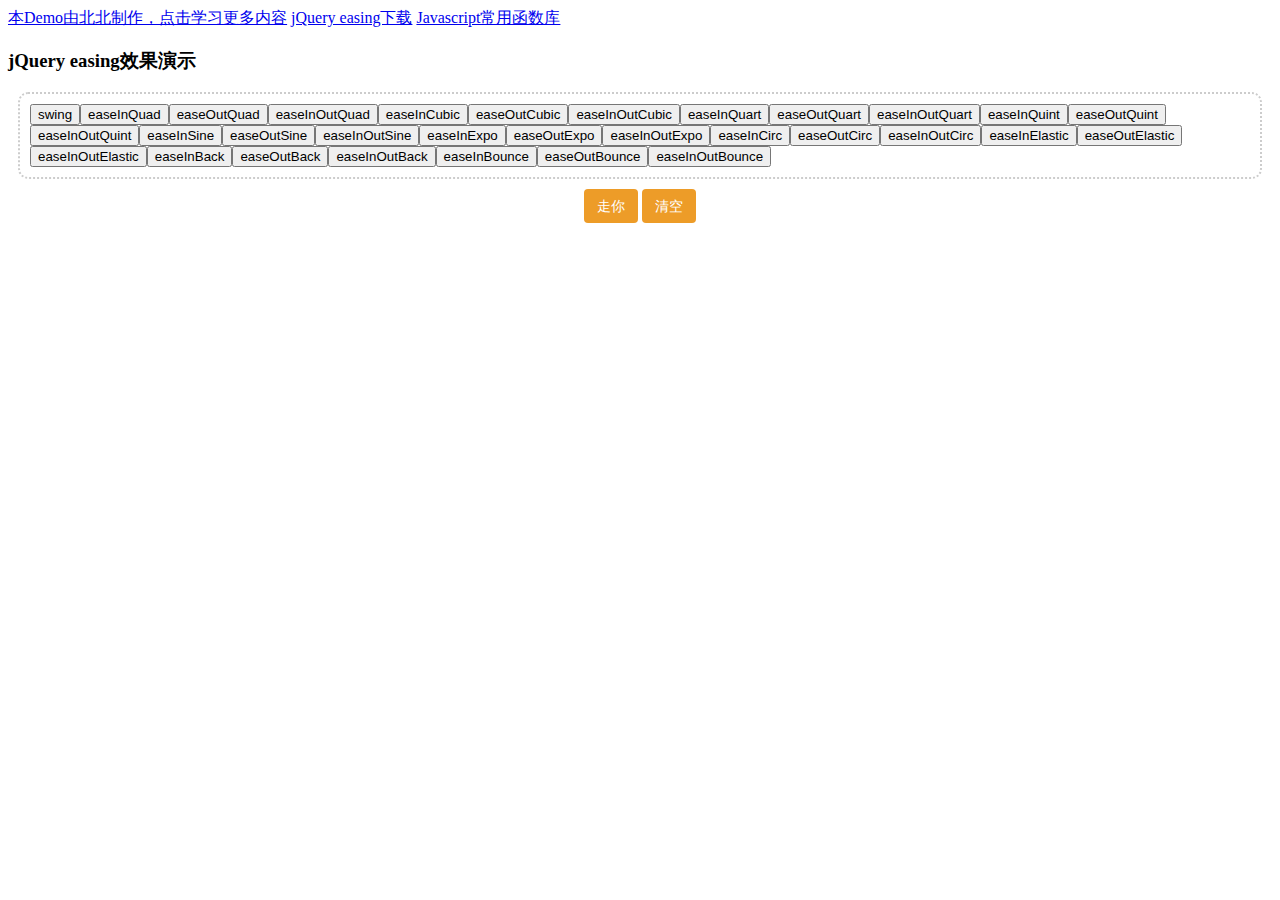
<file: easing.html>
<!DOCTYPE html>
<html xmlns="http://www.w3.org/1999/xhtml">
<head>
    <meta http-equiv="Content-Type" content="text/html; charset=utf-8" />
    <title>jQuery easing动画演示|IT-北北报|www.itbbb.com</title>
    <style>
        #btns {
            border: 2px dotted #ccc;
            padding: 10px;
            border-radius: 10px;
            margin: 10px;
        }

        .easing {
            width: 150px;
            height: 30px;
            line-height: 30px;
            padding: 5px 0;
            margin: 0;
            background: red;
            color: white;
            text-align: center;
            display: block;
        }

        .close {
            float: right;
            font-size: 12px;
            line-height: 1;
            color: #000;
            text-shadow: 0 1px 0 #fff;
            cursor: pointer;
        }

        .btn {
            color: #fff;
            background-color: #ed9c28;
            border-color: #d58512;
            display: inline-block;
            margin-bottom: 0;
            font-weight: 400;
            text-align: center;
            vertical-align: middle;
            cursor: pointer;
            background-image: none;
            border: 1px solid transparent;
            white-space: nowrap;
            padding: 6px 12px;
            font-size: 14px;
            line-height: 1.42857143;
            border-radius: 4px;
            -webkit-user-select: none;
            -moz-user-select: none;
            -ms-user-select: none;
            user-select: none;
        }

        .center {
            text-align: center;
        }
    </style>
</head>
<body>
    <div>
        <a href="http://www.itbbb.com/" target="_blank">本Demo由北北制作，点击学习更多内容</a>
        <a href="script/jquery.easing.1.3.js" target="_blank">jQuery easing下载</a>
        <a href="http://www.itbbb.com/jsfunction/jsfunction.html#easing" target="_blank">Javascript常用函数库</a>
    </div>
    <h3>jQuery easing效果演示</h3>
    <div id="btns"></div>
    <div class="center">
        <button class="btn" id="go">走你</button>
        <button class="btn" id="reset">清空</button>
    </div>
    <div id="divs"></div>
    <script src="script/jquery.min.js"></script>
    <script src="script/jquery.easing.min.js"></script>
    <script type="text/javascript">
        $(function () {
            var arr = ['swing', 'easeInQuad', 'easeOutQuad', 'easeInOutQuad', 'easeInCubic', 'easeOutCubic', 'easeInOutCubic', 'easeInQuart', 'easeOutQuart', 'easeInOutQuart', 'easeInQuint', 'easeOutQuint', 'easeInOutQuint', 'easeInSine', 'easeOutSine', 'easeInOutSine', 'easeInExpo', 'easeOutExpo', 'easeInOutExpo', 'easeInCirc', 'easeOutCirc', 'easeInOutCirc', 'easeInElastic', 'easeOutElastic', 'easeInOutElastic', 'easeInBack', 'easeOutBack', 'easeInOutBack', 'easeInBounce', 'easeOutBounce', 'easeInOutBounce'],
            div = '<div class="easing" easing="{1}">{0}<span class="close">×</span></div>', btn = '<button class="easing-btn">{0}</button>'
            len = arr.length,
            _btns = '', _divs = '',
            domdivs = $("#divs");

            for (var i = 0; i < len; i++) {
                _btns += btn.replace("{0}", arr[i]);
            }
            $("#btns").append(_btns);

            $(".easing-btn").click(function () {
                var _this = $(this),xg=_this.html(),
                    _jqdiv = $(div.replace("{0}", xg).replace("{1}", xg));
                domdivs.append(_jqdiv);
                _jqdiv.click(function () {

                });
            });

            domdivs.on("click", ".close", function () {
                var _this = $(this), _div = _this.parent();
                _div.remove();
            });

            $("#go").click(function () {
                if (!domdivs.html().length)
                    alert("先选择要执行的效果");
                var _top = 190;
                $('.easing').each(function () {
                    var _this = $(this), _easing = _this.attr("easing");
                    _this.css({ position: "absolute", margin: 0, top: _top += 50 });
                    _this.animate({ 'left': 1000 }, { queue: false, duration: 2000, easing: _easing });
                });

            });

            $("#reset").click(function () {
                domdivs.html("");
            });
        });
    </script>
</body>
</html>
</file>
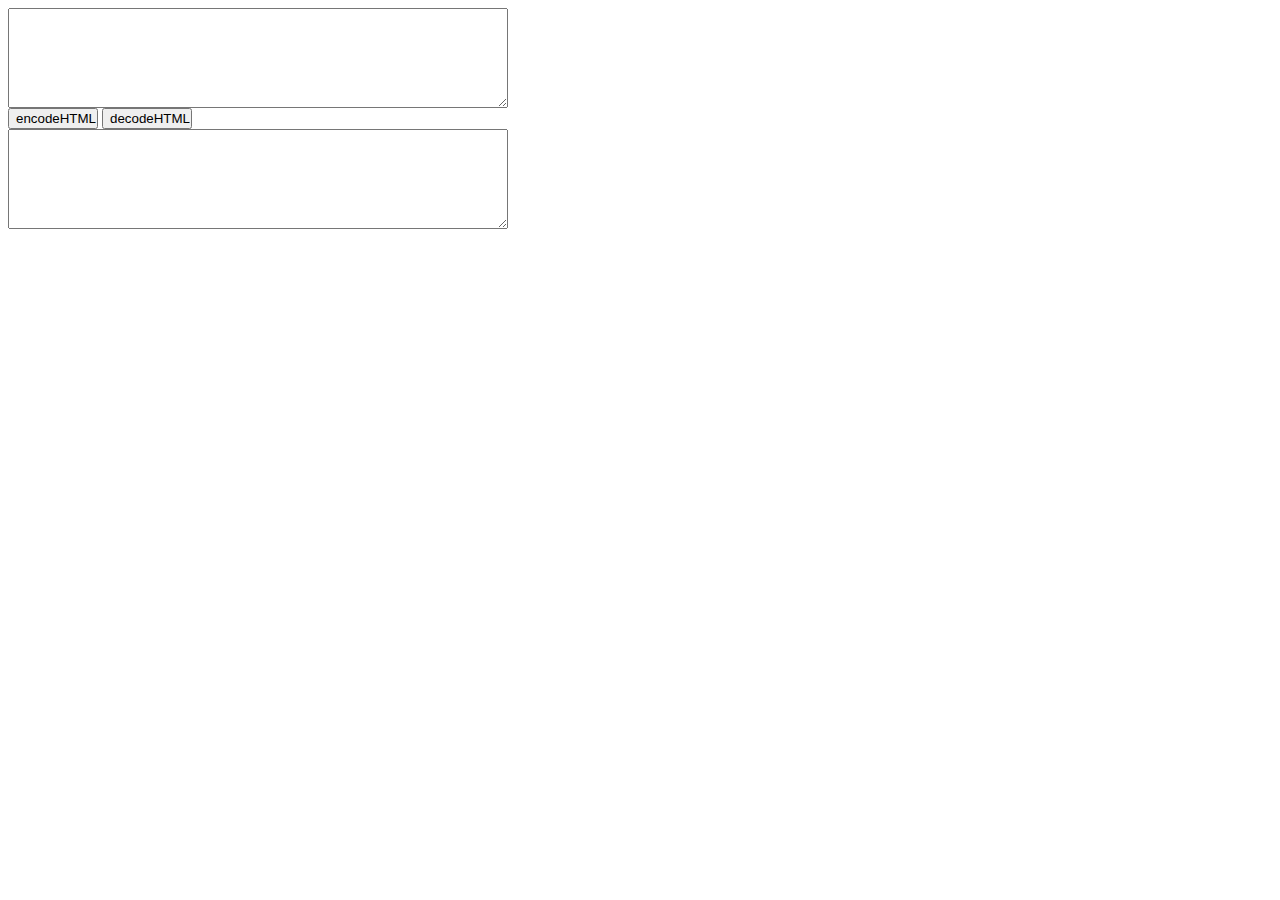
<file: htmlecd.html>
﻿<html><head></head><body>
<meta http-equiv="Content-Type" content="text/html;charset=UTF-8">
<title>HTML编解码</title>
<form>
<textarea style="width:500px;height:100px;" id="param"></textarea><br>
<input type="button" value="encodeHTML" onclick="javascript:var div = document.createElement('div');div.innerText = window.document.getElementById('param').value + '';window.document.getElementById('result').value = (div.innerHTML+'').replace(/(\&lt;br\&gt;)/g,'\n');" style="width:90;">
<input type="button" value="decodeHTML" onclick="javascript:var div = document.createElement('div');div.innerHTML = window.document.getElementById('param').value + '';window.document.getElementById('result').value = div.innerText;" style="width:90;">
<br>
<textarea style="width:500px;height:100px;" id="result"></textarea>
</form>
</body>
</html>
</file>
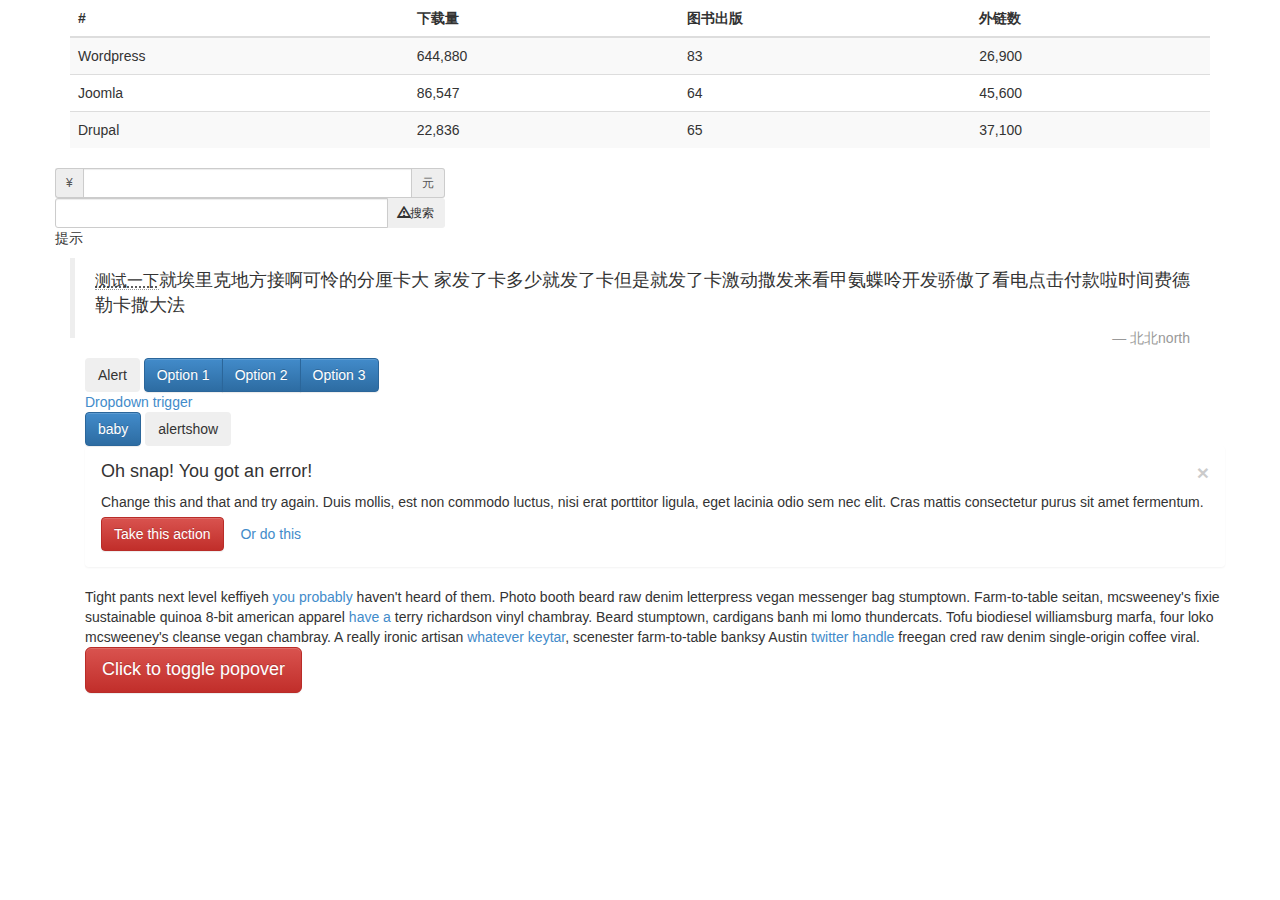
<file: jsdemo.html>
﻿<!DOCTYPE html>
<html xmlns="http://www.w3.org/1999/xhtml">
<head>
    <meta http-equiv="Content-Type" content="text/html; charset=utf-8" />
    <title></title>
    <link href="bootstrap/css/bootstrap.min.css" rel="stylesheet" />
    <link href="bootstrap/css/bootstrap-theme.min.css" rel="stylesheet" />
</head>
<body>
    <div class="container">

        <table class="table table-striped">
            <thead>
                <tr>
                    <th>#</th>
                    <th>下载量</th>
                    <th>图书出版</th>
                    <th>外链数</th>
                </tr>
            </thead>
            <tbody>
                <tr>
                    <td>Wordpress</td>
                    <td>644,880</td>
                    <td>83</td>
                    <td>26,900</td>
                </tr>
                <tr>
                    <td>Joomla</td>
                    <td>86,547</td>
                    <td>64</td>
                    <td>45,600</td>
                </tr>
                <tr>
                    <td>Drupal</td>
                    <td>22,836</td>
                    <td>65</td>
                    <td>37,100</td>
                </tr>
            </tbody>
        </table>
        <div class="row">
            <div class="input-group input-group-sm col-xs-4">
                <span class="input-group-addon">&yen;</span>
                <input type="text" class="form-control" /><span class="input-group-addon">元</span>
            </div>
            <div class="input-group input-group-sm col-xs-4">
                <input type="text" class="form-control tiptest" title="这是一个文本框" data-trigger="click" data-placement="right"/><span class="input-group-btn">
                    <button class="btn"><i class="glyphicon glyphicon-warning-sign"></i>搜索</button></span>
            </div>
            <p class="muted" >
                <span class="tiptest" title="这是一个文本框">提示</span>
            </p>
        </div>
        <blockquote>
            <p>
                <abbr class="initialism" title="说明">测试一下</abbr>就埃里克地方接啊可怜的分厘卡大
        家发了卡多少就发了卡但是就发了卡激动撒发来看甲氨蝶呤开发骄傲了看电点击付款啦时间费德勒卡撒大法
            </p>
            <small class="pull-right">北北<cite>north</cite></small>
        </blockquote>
        <div class="container bs-docs-container">
            <button id="bs_alert" class="btn" data-toggle="modal" data-target=".myModal">Alert</button>
            <div class="modal fade myModal" role="dialog" aria-hidden="true">
                <div class="modal-dialog modal-sm">
                    <div class="modal-content">
                        <div class="modal-header">
                            <button type="button" class="close" data-dismiss="modal" aria-hidden="true">×</button>
                            <h4 class="modal-title" id="myLargeModalLabel">small modal</h4>
                        </div>
                        <div class="modal-body">
                            ...
                        </div>
                    </div>
                </div>
            </div>
            <div class="btn-group" data-toggle="buttons">
                <label class="btn btn-primary">
                    <input type="checkbox">
                    Option 1
                </label>
                <label class="btn btn-primary">
                    <input type="checkbox">
                    Option 2
                </label>
                <label class="btn btn-primary">
                    <input type="checkbox">
                    Option 3
                </label>
            </div>
            <div class="dropdown">
                <a data-toggle="dropdown" href="#" role="button">Dropdown trigger</a>
                <ul class="dropdown-menu" role="menu" aria-labelledby="dLabel">
                    <li>all</li>
                    <li role="presentation" class="divider"></li>
                    <li>frist</li>
                    <li>second</li>
                    <li>third</li>
                </ul>
            </div>
            <button type="button" id="loading-example-btn" data-loading-text="Loading..." class="btn btn-primary">baby</button>

            <button type="button" id="alert-btn" class="btn">alertshow</button>
            <div class="alert alert-block alert-error in">
                <button data-dismiss="alert" class="close" type="button">×</button>
                <h4 class="alert-heading">Oh snap! You got an error!</h4>
                <p>
                    Change this and that and try again. Duis mollis, est non commodo luctus, nisi erat porttitor ligula, eget lacinia odio sem nec elit. Cras mattis consectetur purus sit amet fermentum.
                </p>
                <p>
                    <a href="#" class="btn btn-danger">Take this action</a>
                    <a href="#" class="btn">Or do this</a>
                </p>
            </div>
            <p class="muted" style="margin-bottom: 0;">
                Tight pants next level keffiyeh <a href="#" class="tiptest" data-original-title="Default tooltip">you probably</a> haven't heard of them. Photo booth beard raw denim letterpress vegan messenger bag stumptown. Farm-to-table seitan, mcsweeney's fixie sustainable quinoa 8-bit american apparel <a href="#" data-toggle="tooltip" title="" data-original-title="Another tooltip">have a</a> terry richardson vinyl chambray. Beard stumptown, cardigans banh mi lomo thundercats. Tofu biodiesel williamsburg marfa, four loko mcsweeney's cleanse vegan chambray. A really ironic artisan <a href="#" data-toggle="tooltip" title="" data-original-title="Another one here too">whatever keytar</a>, scenester farm-to-table banksy Austin <a href="#" data-toggle="tooltip" title="" data-original-title="The last tip!">twitter handle</a> freegan cred raw denim single-origin coffee viral.
            </p>
            <a href="#" class="btn btn-lg btn-danger" data-toggle="popover" title="222" data-content="And here's some amazing content. It's very engaging. right?" role="button" data-original-title="A Title">Click to toggle popover</a>
        </div>
    </div>
    <script src="script/jquery.min.js"></script>
    <script src="bootstrap/js/bootstrap.js"></script>
    <script>
        $(function () {
            $("#alert-btn").click(function () {
                $(".alert").alert();
            });

            $('#loading-example-btn').click(function () {
                var _this = $(this);
                _this.button("loading");
                setTimeout(function () {
                    _this.button("reset");
                }, 1000);

            });
            $(".bs_alert").click(function () {
                //$(".myModal").modal();
            });
            $(".tiptest").tooltip();
            
            $(".btn-danger").popover();
        });
    </script>
</body>
</html>
</file>
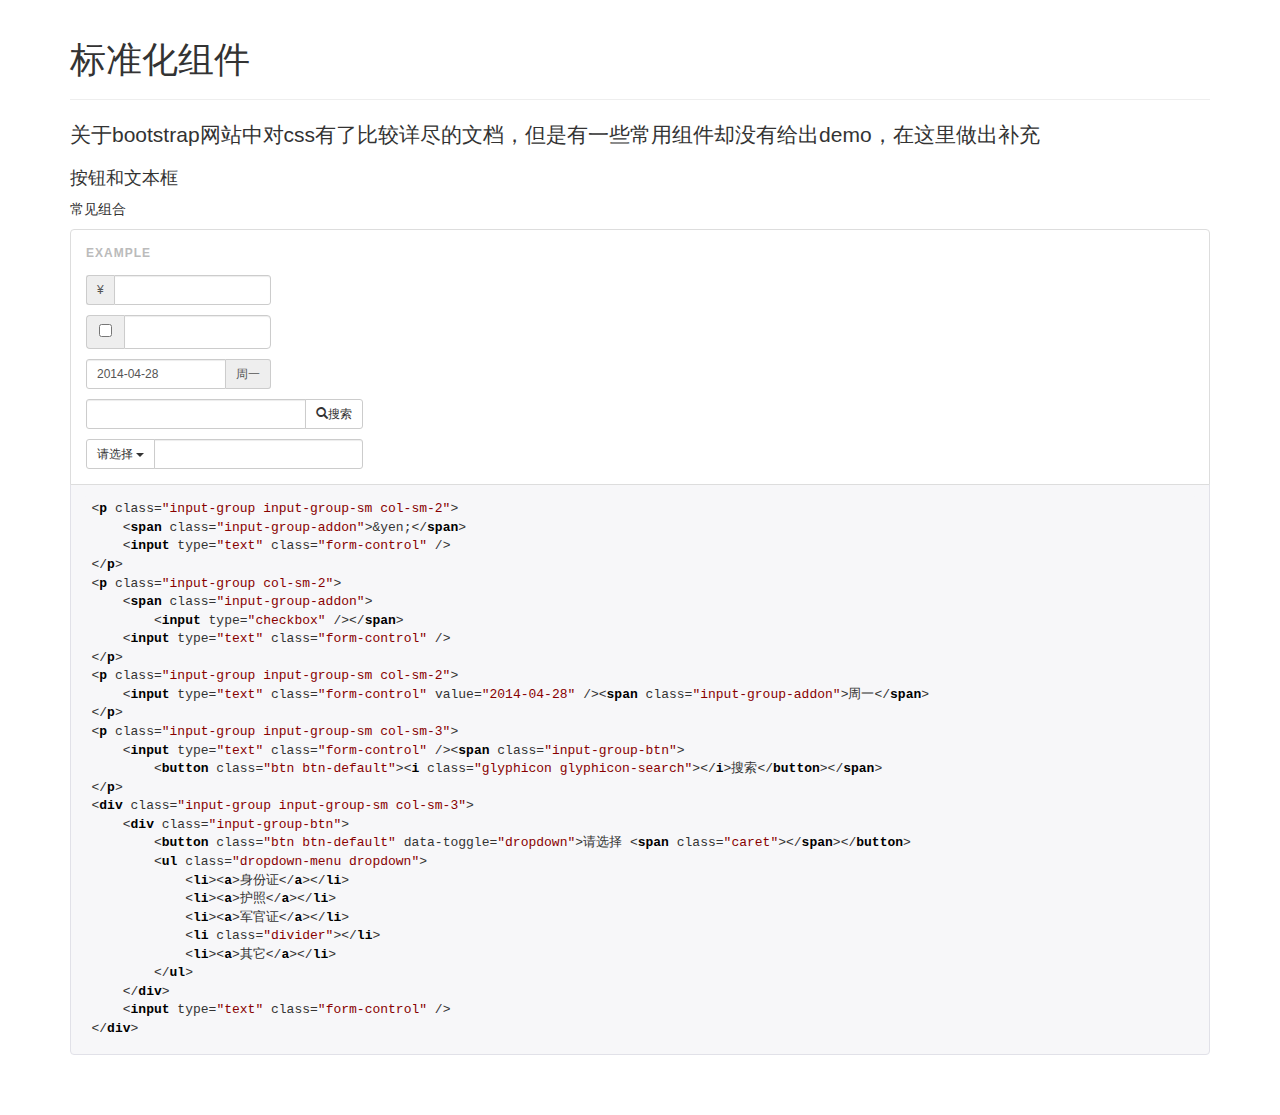
<file: Widget.html>
﻿<!DOCTYPE html>
<html xmlns="http://www.w3.org/1999/xhtml">
<head>
    <meta http-equiv="Content-Type" content="text/html; charset=utf-8" />
    <title>bootstrap常用组件-North整理</title>
    <link href="bootstrap/css/bootstrap.css" rel="stylesheet" />
    <link href="doc/docs.min.css" rel="stylesheet" />
    <link href="highlight/highlight.min.css" rel="stylesheet" />
</head>
<body>
    <div class="container">
        <div class="bs-docs-section">
            <div class="page-header">
                <h1>标准化组件</h1>
            </div>
            <p class="lead">关于bootstrap网站中对css有了比较详尽的文档，但是有一些常用组件却没有给出demo，在这里做出补充</p>

            <h4>按钮和文本框</h4>
            <p>常见组合</p>
            <div class="bs-example">
                <p class="input-group input-group-sm col-sm-2">
                    <span class="input-group-addon">&yen;</span>
                    <input type="text" class="form-control" />
                </p>
                <p class="input-group col-sm-2">
                    <span class="input-group-addon">
                        <input type="checkbox" /></span>
                    <input type="text" class="form-control" />
                </p>
                <p class="input-group input-group-sm col-sm-2">
                    <input type="text" class="form-control" value="2014-04-28" /><span class="input-group-addon">周一</span>
                </p>
                <p class="input-group input-group-sm col-sm-3">
                    <input type="text" class="form-control" /><span class="input-group-btn">
                        <button class="btn btn-default"><i class="glyphicon glyphicon-search"></i>搜索</button></span>
                </p>
                <div class="input-group input-group-sm col-sm-3">
                    <div class="input-group-btn">
                        <button class="btn btn-default" data-toggle="dropdown">请选择 <span class="caret"></span></button>
                        <ul class="dropdown-menu dropdown">
                            <li><a>身份证</a></li>
                            <li><a>护照</a></li>
                            <li><a>军官证</a></li>
                            <li class="divider"></li>
                            <li><a>其它</a></li>
                        </ul>
                    </div>
                    <input type="text" class="form-control" />
                </div>
            </div>
            <div class="highlight">
                <pre><code>&lt;p class="input-group input-group-sm col-sm-2"&gt;
    &lt;span class="input-group-addon"&gt;&amp;yen;&lt;/span&gt;
    &lt;input type="text" class="form-control" /&gt;
&lt;/p&gt;
&lt;p class="input-group col-sm-2"&gt;
    &lt;span class="input-group-addon"&gt;
        &lt;input type="checkbox" /&gt;&lt;/span&gt;
    &lt;input type="text" class="form-control" /&gt;
&lt;/p&gt;
&lt;p class="input-group input-group-sm col-sm-2"&gt;
    &lt;input type="text" class="form-control" value="2014-04-28" /&gt;&lt;span class="input-group-addon"&gt;周一&lt;/span&gt;
&lt;/p&gt;
&lt;p class="input-group input-group-sm col-sm-3"&gt;
    &lt;input type="text" class="form-control" /&gt;&lt;span class="input-group-btn"&gt;
        &lt;button class="btn btn-default"&gt;&lt;i class="glyphicon glyphicon-search"&gt;&lt;/i&gt;搜索&lt;/button&gt;&lt;/span&gt;
&lt;/p&gt;
&lt;div class="input-group input-group-sm col-sm-3"&gt;
    &lt;div class="input-group-btn"&gt;
        &lt;button class="btn btn-default" data-toggle="dropdown"&gt;请选择 &lt;span class="caret"&gt;&lt;/span&gt;&lt;/button&gt;
        &lt;ul class="dropdown-menu dropdown"&gt;
            &lt;li&gt;&lt;a&gt;身份证&lt;/a&gt;&lt;/li&gt;
            &lt;li&gt;&lt;a&gt;护照&lt;/a&gt;&lt;/li&gt;
            &lt;li&gt;&lt;a&gt;军官证&lt;/a&gt;&lt;/li&gt;
            &lt;li class="divider"&gt;&lt;/li&gt;
            &lt;li&gt;&lt;a&gt;其它&lt;/a&gt;&lt;/li&gt;
        &lt;/ul&gt;
    &lt;/div&gt;
    &lt;input type="text" class="form-control" /&gt;
&lt;/div&gt;</code></pre>
            </div>
        </div>
        <script src="script/jquery.min.js"></script>
        <script src="bootstrap/js/bootstrap.js"></script>
        <script src="highlight/highlight.pack.js"></script>
        <script>
            $(function () {
                try {
                    hljs.initHighlightingOnLoad();
                }
                catch (e) {
                    //throw new TypeError("hljs need ie8+");
                }
            });
        </script>
</body>
</html>
</file>
<file: doc/docs.min.css>
html{overflow-x:hidden}body{position:relative}.content{margin-top:50px}.content:target{padding-top:100px}.mobile-bar{overflow:auto;padding-bottom:200px}.table code{font-size:13px;font-weight:400}.btn-outline{color:#6085a0;background-color:transparent;border-color:#6085a0}.btn-outline:hover,.btn-outline:focus,.btn-outline:active{color:#fff;background-color:#6085a0;border-color:#6085a0}.btn-outline-inverse{color:#fff;background-color:transparent;border-color:#f6f6f6}.btn-outline-inverse:hover,.btn-outline-inverse:focus,.btn-outline-inverse:active{color:#6085a0;text-shadow:none;background-color:#fff;border-color:#fff}.bs-docs-booticon{display:block;font-weight:500;color:#fff;background-color:#6085a0;border-radius:15%;cursor:default;text-align:center}.bs-docs-booticon-sm{width:30px;height:30px;font-size:20px;line-height:28px}.bs-docs-booticon-lg{width:144px;height:144px;font-size:108px;line-height:140px}.bs-docs-booticon-inverse{color:#6085a0;background-color:#fff}.bs-docs-booticon-outline{background-color:transparent;border:1px solid #f6f6f6}.bs-docs-nav{margin-bottom:0;background-color:#fff;border-bottom:0}.bs-home-nav .bs-nav-b{display:none}.bs-docs-nav .navbar-brand,.bs-docs-nav .navbar-nav>li>a{color:#6085a0;font-weight:500}.bs-docs-nav .navbar-nav>li>a:hover,.bs-docs-nav .navbar-nav>.active>a,.bs-docs-nav .navbar-nav>.active>a:hover{color:#463265;background-color:#f9f9f9}.bs-docs-nav .navbar-toggle .icon-bar{background-color:#6085a0}.bs-docs-nav .navbar-header .navbar-toggle{border-color:#fff}.bs-docs-nav .navbar-header .navbar-toggle:hover,.bs-docs-nav .navbar-header .navbar-toggle:focus{background-color:#f9f9f9;border-color:#f9f9f9}.bs-docs-footer{padding-top:40px;padding-bottom:40px;margin-top:100px;color:#777;text-align:center;border-top:1px solid #e5e5e5}.bs-docs-footer-links{margin-top:20px;padding-left:0;color:#999}.bs-docs-footer-links li{display:inline;padding:0 2px}.bs-docs-footer-links li:first-child{padding-left:0}@media(min-width:768px){.bs-docs-footer p{margin-bottom:0}}.bs-docs-social{margin-bottom:20px;text-align:center}.bs-docs-social-buttons{display:inline-block;margin-bottom:0;padding-left:0;list-style:none}.bs-docs-social-buttons li{display:inline-block;line-height:1;padding:5px 8px}.bs-docs-social-buttons .twitter-follow-button{width:225px !important}.bs-docs-social-buttons .twitter-share-button{width:98px !important}.github-btn{border:0;overflow:hidden}.bs-docs-masthead,.bs-docs-header{position:relative;padding:30px 15px;color:#f6f6f6;text-align:center;text-shadow:0 1px 0 rgba(0,0,0,.1);background-color:#6187a1;background-image:-webkit-linear-gradient(top,#6085a0 0,#6187a1 100%);background-image:linear-gradient(to bottom,#6085a0 0,#6187a1 100%);background-repeat:repeat-x;filter:progid:DXImageTransform.Microsoft.gradient(startColorstr='#6085A0',endColorstr='#6187A1',GradientType=0)}.bs-docs-masthead .bs-docs-booticon{margin:0 auto 30px}.bs-docs-masthead h1{font-weight:300;line-height:1;color:#fff}.bs-docs-masthead .lead{margin:0 auto 30px;font-size:20px;color:#fff}.bs-docs-masthead .version{margin-top:-15px;margin-bottom:30px;color:#9783b9}.bs-docs-masthead .btn{width:100%;padding:15px 30px;font-size:20px}@media(min-width:480px){.bs-docs-masthead .btn{width:auto}}@media(min-width:768px){.bs-docs-masthead{padding-top:80px;padding-bottom:80px}.bs-docs-masthead h1{font-size:60px}.bs-docs-masthead .lead{font-size:24px}}@media(min-width:992px){.bs-docs-masthead .lead{width:80%;font-size:30px}}.bs-docs-header{margin-bottom:40px;font-size:20px}.bs-docs-header h1{margin-top:0;color:#fff}.bs-docs-header p{margin-bottom:0;font-weight:300;line-height:1.4}.bs-docs-header .container{position:relative}@media(min-width:768px){.bs-docs-header{padding-top:60px;padding-bottom:60px;font-size:24px;text-align:left}.bs-docs-header h1{font-size:60px;line-height:1}}@media(min-width:992px){.bs-docs-header h1,.bs-docs-header p{margin-right:380px}}.carbonad{width:auto !important;margin:30px -30px -31px !important;padding:20px !important;overflow:hidden;height:auto !important;font-size:13px !important;line-height:16px !important;text-align:left;background:transparent !important}.carbonad-img{margin:0 !important}.carbonad-text,.carbonad-tag{float:none !important;display:block !important;width:auto !important;height:auto !important;margin-left:145px !important;font-family:"Helvetica Neue",Helvetica,Arial,sans-serif !important}.carbonad-text{padding-top:0 !important}.carbonad-tag{color:inherit !important;text-align:left !important}.carbonad-text a,.carbonad-tag a{color:#fff !important}.carbonad #azcarbon>img{display:none}@media only screen and (min-width:480px){.carbonad{width:330px !important;margin:20px auto !important;display:none}.bs-docs-masthead .carbonad{margin:50px auto 0 !important}}@media only screen and (min-width:768px){.carbonad{margin-left:0 !important;margin-right:0 !important;display:none}}@media(min-width:992px){.carbonad{position:absolute;top:0;right:15px;margin:0 !important;padding:15px !important;width:330px !important;display:block}.bs-docs-masthead .carbonad{position:static}}.bs-docs-featurette{padding-top:40px;padding-bottom:40px;font-size:16px;line-height:1.5;color:#555;text-align:center;background-color:#fff;border-bottom:1px solid #e5e5e5}.bs-docs-featurette+.bs-docs-footer{margin-top:0;border-top:0}.bs-docs-featurette-title{font-size:30px;font-weight:400;color:#333;margin-bottom:5px}.half-rule{width:100px;margin:40px auto}.bs-docs-featurette h3{font-weight:400;color:#333;margin-bottom:5px}.bs-docs-featurette-img{display:block;margin-bottom:20px;color:#333}.bs-docs-featurette-img:hover{text-decoration:none;color:#428bca}.bs-docs-featurette-img img{display:block;margin-bottom:15px}.bs-docs-featured-sites{margin-left:-1px;margin-right:-1px}.bs-docs-featured-sites .col-sm-3{padding-left:1px;padding-right:1px}@media(min-width:480px){.bs-docs-featurette .img-responsive{margin-top:30px}}@media(min-width:768px){.bs-docs-featurette{padding-top:100px;padding-bottom:100px}.bs-docs-featurette-title{font-size:40px}.bs-docs-featurette .lead{margin-left:auto;margin-right:auto;max-width:80%}.bs-docs-featured-sites .col-sm-3:first-child img{border-top-left-radius:4px;border-bottom-left-radius:4px}.bs-docs-featured-sites .col-sm-3:last-child img{border-top-right-radius:4px;border-bottom-right-radius:4px}.bs-docs-featurette .img-responsive{margin-top:0}}.bs-docs-sidebar.affix{position:static}@media(max-width:768px){.bs-docs-sidebar{display:none}}@media(min-width:768px){.bs-docs-sidebar{padding-left:20px}}.bs-docs-sidenav{margin-top:20px;margin-bottom:20px}.bs-docs-sidebar .nav>li>a{display:block;font-size:13px;font-weight:500;color:#999;padding:4px 20px}.bs-docs-sidebar .nav>li>a:hover,.bs-docs-sidebar .nav>li>a:focus{padding-left:19px;color:#6085a0;text-decoration:none;background-color:transparent;border-left:1px solid #6085a0}.bs-docs-sidebar .nav>.active>a,.bs-docs-sidebar .nav>.active:hover>a,.bs-docs-sidebar .nav>.active:focus>a{padding-left:18px;font-weight:700;color:#6085a0;background-color:transparent;border-left:2px solid #6085a0}.bs-docs-sidebar .nav .nav{display:none;padding-bottom:10px}.bs-docs-sidebar .nav .nav>li>a{padding-top:1px;padding-bottom:1px;padding-left:30px;font-size:12px;font-weight:400}.bs-docs-sidebar .nav .nav>li>a:hover,.bs-docs-sidebar .nav .nav>li>a:focus{padding-left:29px}.bs-docs-sidebar .nav .nav>.active>a,.bs-docs-sidebar .nav .nav>.active:hover>a,.bs-docs-sidebar .nav .nav>.active:focus>a{font-weight:500;padding-left:28px}.back-to-top{display:none;margin-top:10px;margin-left:10px;padding:4px 10px;font-size:12px;font-weight:500;color:#999}.back-to-top:hover{text-decoration:none;color:#6085a0}@media(min-width:768px){.back-to-top{display:block}}@media(min-width:992px){.bs-docs-sidebar .nav>.active>ul{display:block}.bs-docs-sidebar.affix,.bs-docs-sidebar.affix-bottom{width:213px}.bs-docs-sidebar.affix{position:fixed;top:70px}.bs-docs-sidebar.affix-bottom{position:absolute}.bs-docs-sidebar.affix-bottom .bs-docs-sidenav,.bs-docs-sidebar.affix .bs-docs-sidenav{margin-top:0;margin-bottom:0}}@media(min-width:1200px){.bs-docs-sidebar.affix-bottom,.bs-docs-sidebar.affix{width:263px}}.bs-docs-section{margin-bottom:60px}.bs-docs-section:last-child{margin-bottom:0}h1[id]{margin-top:0;padding-top:20px}.bs-callout{margin:20px 0;padding:20px;border-left:3px solid #eee}.bs-callout h4{margin-top:0;margin-bottom:5px}.bs-callout p:last-child{margin-bottom:0}.bs-callout code{background-color:#fff;border-radius:3px}.bs-callout-danger{background-color:#fdf7f7;border-color:#d9534f}.bs-callout-danger h4{color:#d9534f}.bs-callout-warning{background-color:#fcf8f2;border-color:#f0ad4e}.bs-callout-warning h4{color:#f0ad4e}.bs-callout-info{background-color:#f4f8fa;border-color:#5bc0de}.bs-callout-info h4{color:#5bc0de}.color-swatches{margin:0 -5px;overflow:hidden}.color-swatch{float:left;width:60px;height:60px;margin:0 5px;border-radius:3px}@media(min-width:768px){.color-swatch{width:100px;height:100px}}.color-swatches .gray-darker{background-color:#222}.color-swatches .gray-dark{background-color:#333}.color-swatches .gray{background-color:#555}.color-swatches .gray-light{background-color:#999}.color-swatches .gray-lighter{background-color:#eee}.color-swatches .brand-primary{background-color:#428bca}.color-swatches .brand-success{background-color:#5cb85c}.color-swatches .brand-warning{background-color:#f0ad4e}.color-swatches .brand-danger{background-color:#d9534f}.color-swatches .brand-info{background-color:#5bc0de}.color-swatches .bs-purple{background-color:#6085a0}.color-swatches .bs-purple-light{background-color:#c7bfd3}.color-swatches .bs-purple-lighter{background-color:#e5e1ea}.color-swatches .bs-gray{background-color:#f9f9f9}.bs-team .team-member{color:#555;line-height:32px}.bs-team .team-member:hover{color:#333;text-decoration:none}.bs-team .github-btn{float:right;margin-top:6px;width:180px;height:20px}.bs-team img{float:left;width:32px;margin-right:10px;border-radius:4px}.show-grid{margin-bottom:15px}.show-grid [class^=col-]{padding-top:10px;padding-bottom:10px;background-color:#eee;background-color:rgba(86,61,124,.15);border:1px solid #ddd;border:1px solid rgba(86,61,124,.2)}.bs-example{position:relative;padding:45px 15px 15px;margin:0 -15px 15px;background-color:#fafafa;box-shadow:inset 0 3px 6px rgba(0,0,0,.05);border-color:#e5e5e5 #eee #eee;border-style:solid;border-width:1px 0}.bs-example:after{content:"Example";position:absolute;top:15px;left:15px;font-size:12px;font-weight:700;color:#bbb;text-transform:uppercase;letter-spacing:1px}.bs-example+.highlight{margin:-15px -15px 15px;border-radius:0;border-width:0 0 1px}@media(min-width:768px){.bs-example{margin-left:0;margin-right:0;background-color:#fff;border-width:1px;border-color:#ddd;border-radius:4px 4px 0 0;box-shadow:none}.bs-example+.highlight{margin-top:-16px;margin-left:0;margin-right:0;border-width:1px;border-bottom-left-radius:4px;border-bottom-right-radius:4px}}.bs-example .container{width:auto}.bs-example>p:last-child,.bs-example>ul:last-child,.bs-example>ol:last-child,.bs-example>blockquote:last-child,.bs-example>.form-control:last-child,.bs-example>.table:last-child,.bs-example>.navbar:last-child,.bs-example>.jumbotron:last-child,.bs-example>.alert:last-child,.bs-example>.panel:last-child,.bs-example>.list-group:last-child,.bs-example>.well:last-child,.bs-example>.progress:last-child,.bs-example>.table-responsive:last-child>.table{margin-bottom:0}.bs-example>p>.close{float:none}.bs-example-type .table .type-info{color:#999;vertical-align:middle}.bs-example-type .table td{padding:15px 0;border-color:#eee}.bs-example-type .table tr:first-child td{border-top:0}.bs-example-type h1,.bs-example-type h2,.bs-example-type h3,.bs-example-type h4,.bs-example-type h5,.bs-example-type h6{margin:0}.bs-example-bg-classes p{padding:15px}.bs-example>.img-circle,.bs-example>.img-rounded,.bs-example>.img-thumbnail{margin:5px}.bs-example>.table-responsive>.table{background-color:#fff}.bs-example>.btn,.bs-example>.btn-group{margin-top:5px;margin-bottom:5px}.bs-example>.btn-toolbar+.btn-toolbar{margin-top:10px}.bs-example-control-sizing select,.bs-example-control-sizing input[type=text]+input[type=text]{margin-top:10px}.bs-example-form .input-group{margin-bottom:10px}.bs-example>textarea.form-control{resize:vertical}.bs-example>.list-group{max-width:400px}.bs-example .navbar:last-child{margin-bottom:0}.bs-navbar-top-example,.bs-navbar-bottom-example{z-index:1;padding:0;overflow:hidden}.bs-navbar-top-example .navbar-header,.bs-navbar-bottom-example .navbar-header{margin-left:0}.bs-navbar-top-example .navbar-fixed-top,.bs-navbar-bottom-example .navbar-fixed-bottom{position:relative;margin-left:0;margin-right:0}.bs-navbar-top-example{padding-bottom:45px}.bs-navbar-top-example:after{top:auto;bottom:15px}.bs-navbar-top-example .navbar-fixed-top{top:-1px}.bs-navbar-bottom-example{padding-top:45px}.bs-navbar-bottom-example .navbar-fixed-bottom{bottom:-1px}.bs-navbar-bottom-example .navbar{margin-bottom:0}@media(min-width:768px){.bs-navbar-top-example .navbar-fixed-top,.bs-navbar-bottom-example .navbar-fixed-bottom{position:absolute}.bs-navbar-top-example{border-radius:0 0 4px 4px}.bs-navbar-bottom-example{border-radius:4px 4px 0 0}}.bs-example .pagination{margin-top:10px;margin-bottom:10px}.bs-example>.pager{margin-top:0}.bs-example-modal{background-color:#f5f5f5}.bs-example-modal .modal{position:relative;top:auto;right:auto;left:auto;bottom:auto;z-index:1;display:block}.bs-example-modal .modal-dialog{left:auto;margin-left:auto;margin-right:auto}.bs-example>.dropdown>.dropdown-menu{position:static;display:block;margin-bottom:5px}.bs-example-tabs .nav-tabs{margin-bottom:15px}.bs-example-tooltips{text-align:center}.bs-example-tooltips>.btn{margin-top:5px;margin-bottom:5px}.bs-example-popover{padding-bottom:24px;background-color:#f9f9f9}.bs-example-popover .popover{position:relative;display:block;float:left;width:260px;margin:20px}.scrollspy-example{position:relative;height:200px;margin-top:10px;overflow:auto}.highlight{padding:9px 14px;margin-bottom:14px;background-color:#f7f7f9;border:1px solid #e1e1e8;border-radius:4px}.highlight pre{padding:0;margin-top:0;margin-bottom:0;background-color:transparent;border:0;white-space:nowrap}.highlight pre code{font-size:inherit;color:#333}.highlight pre .lineno{display:inline-block;width:22px;padding-right:5px;margin-right:10px;text-align:right;color:#bebec5}.table-responsive .highlight pre{white-space:normal}.bs-table th small,.responsive-utilities th small{display:block;font-weight:400;color:#999}.responsive-utilities tbody th{font-weight:400}.responsive-utilities td{text-align:center}.responsive-utilities td.is-visible{color:#468847;background-color:#dff0d8 !important}.responsive-utilities td.is-hidden{color:#ccc;background-color:#f9f9f9 !important}.responsive-utilities-test{margin-top:5px}.responsive-utilities-test .col-xs-6{margin-bottom:10px}.responsive-utilities-test span{display:block;padding:15px 10px;font-size:14px;font-weight:700;line-height:1.1;text-align:center;border-radius:4px}.visible-on .col-xs-6 .hidden-xs,.visible-on .col-xs-6 .hidden-sm,.visible-on .col-xs-6 .hidden-md,.visible-on .col-xs-6 .hidden-lg,.hidden-on .col-xs-6 .hidden-xs,.hidden-on .col-xs-6 .hidden-sm,.hidden-on .col-xs-6 .hidden-md,.hidden-on .col-xs-6 .hidden-lg{color:#999;border:1px solid #ddd}.visible-on .col-xs-6 .visible-xs,.visible-on .col-xs-6 .visible-sm,.visible-on .col-xs-6 .visible-md,.visible-on .col-xs-6 .visible-lg,.hidden-on .col-xs-6 .visible-xs,.hidden-on .col-xs-6 .visible-sm,.hidden-on .col-xs-6 .visible-md,.hidden-on .col-xs-6 .visible-lg{color:#468847;background-color:#dff0d8;border:1px solid #d6e9c6}.bs-glyphicons{margin:0 -19px 20px -16px;overflow:hidden}.bs-glyphicons-list{padding-left:0;list-style:none}.bs-glyphicons li{float:left;width:25%;height:115px;padding:10px;font-size:10px;line-height:1.4;text-align:center;border:1px solid #fff;background-color:#f9f9f9}.bs-glyphicons .glyphicon{margin-top:5px;margin-bottom:10px;font-size:24px}.bs-glyphicons .glyphicon-class{display:block;text-align:center;word-wrap:break-word}.bs-glyphicons li:hover{color:#fff;background-color:#6085a0}@media(min-width:768px){.bs-glyphicons{margin-left:0;margin-right:0}.bs-glyphicons li{width:12.5%;font-size:12px}}.bs-customizer .toggle{float:right;margin-top:25px}.bs-customizer label{margin-top:10px;font-weight:500;color:#555}.bs-customizer h2{margin-top:0;margin-bottom:5px;padding-top:30px}.bs-customizer h3{margin-bottom:0}.bs-customizer h4{margin-top:15px;margin-bottom:0}.bs-customizer .bs-callout h4{margin-top:0;margin-bottom:5px}.bs-customizer input[type=text]{font-family:Menlo,Monaco,Consolas,"Courier New",monospace;background-color:#fafafa}.bs-customizer .help-block{font-size:12px;margin-bottom:5px}#less-section label{font-weight:400}.bs-customizer-input{float:left;width:33.333333%;padding-left:15px;padding-right:15px}.bs-customize-download .btn-outline{padding:20px}.bs-customizer-alert{position:fixed;top:0;left:0;right:0;z-index:1030;padding:15px 0;color:#fff;background-color:#d9534f;box-shadow:inset 0 1px 0 rgba(255,255,255,.25);border-bottom:1px solid #b94441}.bs-customizer-alert .close{margin-top:-4px;font-size:24px}.bs-customizer-alert p{margin-bottom:0}.bs-customizer-alert .glyphicon{margin-right:5px}.bs-customizer-alert pre{margin:10px 0 0;color:#fff;background-color:#a83c3a;border-color:#973634;box-shadow:inset 0 2px 4px rgba(0,0,0,.05),0 1px 0 rgba(255,255,255,.1)}.bs-brand-logos{display:table;width:100%;margin-bottom:15px;overflow:hidden;color:#6085a0;background-color:#f9f9f9;border-radius:4px}.bs-brand-item{padding:60px 0;text-align:center}.bs-brand-item+.bs-brand-item{border-top:1px solid #fff}.bs-brand-logos .inverse{color:#fff;background-color:#6085a0}.bs-brand-item h1,.bs-brand-item h3{margin-top:0;margin-bottom:0}.bs-brand-item .bs-docs-booticon{margin-left:auto;margin-right:auto}.bs-brand-item .glyphicon{width:30px;height:30px;margin:10px auto -10px;line-height:30px;color:#fff;border-radius:50%}.bs-brand-item .glyphicon-ok{background-color:#5cb85c}.bs-brand-item .glyphicon-remove{background-color:#d9534f}@media(min-width:768px){.bs-brand-item{display:table-cell;width:1%}.bs-brand-item+.bs-brand-item{border-top:0;border-left:1px solid #fff}.bs-brand-item h1{font-size:60px}}.bs-examples .thumbnail{margin-bottom:10px}.bs-examples h4{margin-bottom:5px}.bs-examples p{margin-bottom:20px}#focusedInput{border-color:#ccc;border-color:rgba(82,168,236,.8);outline:0;outline:thin dotted \9;-moz-box-shadow:0 0 8px rgba(82,168,236,.6);box-shadow:0 0 8px rgba(82,168,236,.6)}.hll{background-color:#ffc}.c{color:#999}.err{color:#A00;background-color:#FAA}.k{color:#069}.o{color:#555}.cm{color:#999}.cp{color:#099}.c1{color:#999}.cs{color:#999}.gd{background-color:#FCC;border:1px solid #C00}.ge{font-style:italic}.gr{color:red}.gh{color:#030}.gi{background-color:#CFC;border:1px solid #0C0}.go{color:#AAA}.gp{color:#009}.gu{color:#030}.gt{color:#9C6}.kc{color:#069}.kd{color:#069}.kn{color:#069}.kp{color:#069}.kr{color:#069}.kt{color:#078}.m{color:#F60}.s{color:#d44950}.na{color:#4f9fcf}.nb{color:#366}.nc{color:#0A8}.no{color:#360}.nd{color:#99F}.ni{color:#999}.ne{color:#C00}.nf{color:#C0F}.nl{color:#99F}.nn{color:#0CF}.nt{color:#2f6f9f}.nv{color:#033}.ow{color:#000}.w{color:#bbb}.mf{color:#F60}.mh{color:#F60}.mi{color:#F60}.mo{color:#F60}.sb{color:#C30}.sc{color:#C30}.sd{color:#C30;font-style:italic}.s2{color:#C30}.se{color:#C30}.sh{color:#C30}.si{color:#A00}.sx{color:#C30}.sr{color:#3AA}.s1{color:#C30}.ss{color:#FC3}.bp{color:#366}.vc{color:#033}.vg{color:#033}.vi{color:#033}.il{color:#F60}.css .o,.css .o+.nt,.css .nt+.nt{color:#999}.gotop{position:fixed;cursor:pointer;border-radius:45px;right:15px;bottom:15px;width:30px;height:30px;background-color:rgba(0,0,0,.25);*background-color:gray;text-align:center;line-height:28px}.gotop:hover{background-color:rgba(0,0,0,.5);-moz-transition:all .5s linear;-o-transition:all .5s linear;-webkit-transition:all .5s linear;transition:all .5s linear;color:#fff}.gotop span{width:30px;height:30px;text-align:center;line-height:30px}code{white-space:normal;overflow:auto;padding:2px 10px}
</file>
<file: highlight/highlight.min.css>
.hljs{display:block;padding:.5em;background:#F7F7F9;}.hljs,.hljs-subst,.hljs-tag .hljs-title,.lisp .hljs-title,.clojure .hljs-built_in,.nginx .hljs-title{color:black}.hljs-string,.hljs-title,.hljs-constant,.hljs-parent,.hljs-tag .hljs-value,.hljs-rules .hljs-value,.hljs-rules .hljs-value .hljs-number,.hljs-preprocessor,.hljs-pragma,.haml .hljs-symbol,.ruby .hljs-symbol,.ruby .hljs-symbol .hljs-string,.hljs-aggregate,.hljs-template_tag,.django .hljs-variable,.smalltalk .hljs-class,.hljs-addition,.hljs-flow,.hljs-stream,.bash .hljs-variable,.apache .hljs-tag,.apache .hljs-cbracket,.tex .hljs-command,.tex .hljs-special,.erlang_repl .hljs-function_or_atom,.asciidoc .hljs-header,.markdown .hljs-header,.coffeescript .hljs-attribute{color:#800}.smartquote,.hljs-comment,.hljs-annotation,.hljs-template_comment,.diff .hljs-header,.hljs-chunk,.asciidoc .hljs-blockquote,.markdown .hljs-blockquote{color:#888}.hljs-number,.hljs-date,.hljs-regexp,.hljs-literal,.hljs-hexcolor,.smalltalk .hljs-symbol,.smalltalk .hljs-char,.go .hljs-constant,.hljs-change,.lasso .hljs-variable,.makefile .hljs-variable,.asciidoc .hljs-bullet,.markdown .hljs-bullet,.asciidoc .hljs-link_url,.markdown .hljs-link_url{color:#080}.hljs-label,.hljs-javadoc,.ruby .hljs-string,.hljs-decorator,.hljs-filter .hljs-argument,.hljs-localvars,.hljs-array,.hljs-attr_selector,.hljs-important,.hljs-pseudo,.hljs-pi,.haml .hljs-bullet,.hljs-doctype,.hljs-deletion,.hljs-envvar,.hljs-shebang,.apache .hljs-sqbracket,.nginx .hljs-built_in,.tex .hljs-formula,.erlang_repl .hljs-reserved,.hljs-prompt,.asciidoc .hljs-link_label,.markdown .hljs-link_label,.vhdl .hljs-attribute,.clojure .hljs-attribute,.asciidoc .hljs-attribute,.lasso .hljs-attribute,.coffeescript .hljs-property,.hljs-phony{color:#88F}.hljs-keyword,.hljs-id,.hljs-title,.hljs-built_in,.hljs-aggregate,.css .hljs-tag,.hljs-javadoctag,.hljs-phpdoc,.hljs-yardoctag,.smalltalk .hljs-class,.hljs-winutils,.bash .hljs-variable,.apache .hljs-tag,.go .hljs-typename,.tex .hljs-command,.asciidoc .hljs-strong,.markdown .hljs-strong,.hljs-request,.hljs-status{font-weight:bold}.asciidoc .hljs-emphasis,.markdown .hljs-emphasis{font-style:italic}.nginx .hljs-built_in{font-weight:normal}.coffeescript .javascript,.javascript .xml,.lasso .markup,.tex .hljs-formula,.xml .javascript,.xml .vbscript,.xml .css,.xml .hljs-cdata{opacity:.5}
</file>
